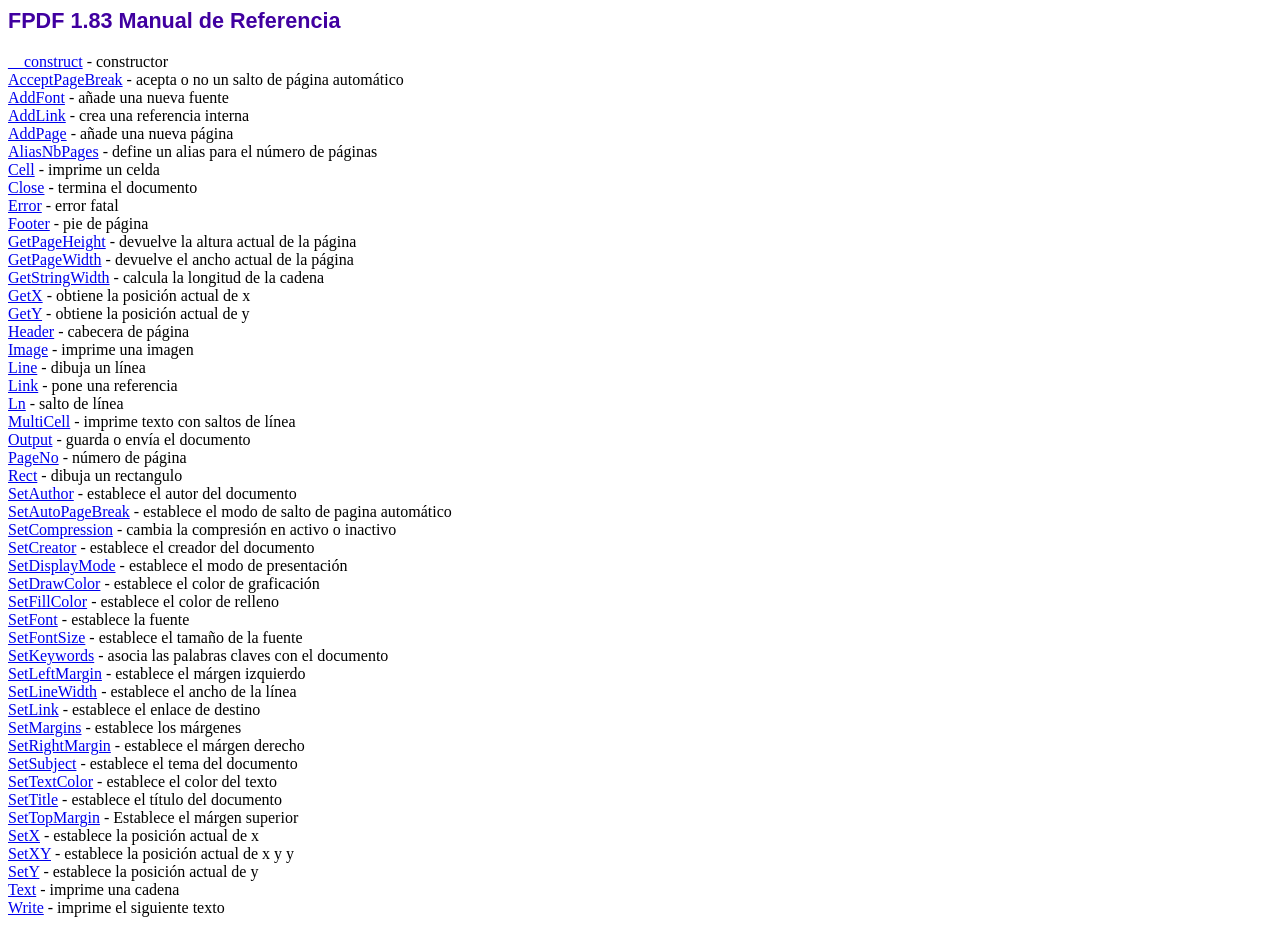
<file: PresentaciónFinal/administrador/FPDF/doc/index.htm>
<!DOCTYPE html PUBLIC "-//W3C//DTD HTML 4.01 Transitional//EN">
<html>
<head>
<meta http-equiv="Content-Type" content="text/html; charset=ISO-8859-1">
<title>FPDF 1.83 Manual de Referencia</title>
<link type="text/css" rel="stylesheet" href="../fpdf.css">
</head>
<body>
<h1>FPDF 1.83 Manual de Referencia</h1>
<a href="__construct.htm">__construct</a> - constructor<br>
<a href="acceptpagebreak.htm">AcceptPageBreak</a> - acepta o no un salto de p�gina autom�tico<br>
<a href="addfont.htm">AddFont</a> - a�ade una nueva fuente<br>
<a href="addlink.htm">AddLink</a> - crea una referencia interna<br>
<a href="addpage.htm">AddPage</a> - a�ade una nueva p�gina<br>
<a href="aliasnbpages.htm">AliasNbPages</a> - define un alias para el n�mero de p�ginas<br>
<a href="cell.htm">Cell</a> - imprime un celda<br>
<a href="close.htm">Close</a> - termina el documento<br>
<a href="error.htm">Error</a> - error fatal<br>
<a href="footer.htm">Footer</a> - pie de p�gina<br>
<a href="getpageheight.htm">GetPageHeight</a> - devuelve la altura actual de la p�gina<br>
<a href="getpagewidth.htm">GetPageWidth</a> - devuelve el ancho actual de la p�gina<br>
<a href="getstringwidth.htm">GetStringWidth</a> - calcula la longitud de la cadena<br>
<a href="getx.htm">GetX</a> - obtiene la posici�n actual de x<br>
<a href="gety.htm">GetY</a> - obtiene la posici�n actual de y<br>
<a href="header.htm">Header</a> - cabecera de p�gina<br>
<a href="image.htm">Image</a> - imprime una imagen<br>
<a href="line.htm">Line</a> - dibuja un l�nea<br>
<a href="link.htm">Link</a> - pone una referencia<br>
<a href="ln.htm">Ln</a> - salto de l�nea<br>
<a href="multicell.htm">MultiCell</a> - imprime texto con saltos de l�nea<br>
<a href="output.htm">Output</a> - guarda o env�a el documento<br>
<a href="pageno.htm">PageNo</a> - n�mero de p�gina<br>
<a href="rect.htm">Rect</a> - dibuja un rectangulo<br>
<a href="setauthor.htm">SetAuthor</a> - establece el autor del documento<br>
<a href="setautopagebreak.htm">SetAutoPageBreak</a> - establece el modo de salto de pagina autom�tico<br>
<a href="setcompression.htm">SetCompression</a> - cambia la compresi�n en activo o inactivo<br>
<a href="setcreator.htm">SetCreator</a> - establece el creador del documento<br>
<a href="setdisplaymode.htm">SetDisplayMode</a> - establece el modo de presentaci�n<br>
<a href="setdrawcolor.htm">SetDrawColor</a> - establece el color de graficaci�n<br>
<a href="setfillcolor.htm">SetFillColor</a> - establece el color de relleno<br>
<a href="setfont.htm">SetFont</a> - establece la fuente<br>
<a href="setfontsize.htm">SetFontSize</a> - establece el tama�o de la fuente<br>
<a href="setkeywords.htm">SetKeywords</a> - asocia las palabras claves con el documento<br>
<a href="setleftmargin.htm">SetLeftMargin</a> - establece el m�rgen izquierdo<br>
<a href="setlinewidth.htm">SetLineWidth</a> - establece el ancho de la l�nea<br>
<a href="setlink.htm">SetLink</a> - establece el enlace de destino<br>
<a href="setmargins.htm">SetMargins</a> - establece los m�rgenes<br>
<a href="setrightmargin.htm">SetRightMargin</a> - establece el m�rgen derecho<br>
<a href="setsubject.htm">SetSubject</a> - establece el tema del documento<br>
<a href="settextcolor.htm">SetTextColor</a> - establece el color del texto<br>
<a href="settitle.htm">SetTitle</a> - establece el t�tulo del documento<br>
<a href="settopmargin.htm">SetTopMargin</a> - Establece el m�rgen superior<br>
<a href="setx.htm">SetX</a> - establece la posici�n actual de x<br>
<a href="setxy.htm">SetXY</a> - establece la posici�n actual de x y y<br>
<a href="sety.htm">SetY</a> - establece la posici�n actual de y<br>
<a href="text.htm">Text</a> - imprime una cadena<br>
<a href="write.htm">Write</a> - imprime el siguiente texto<br>
</body>
</html>
</file>
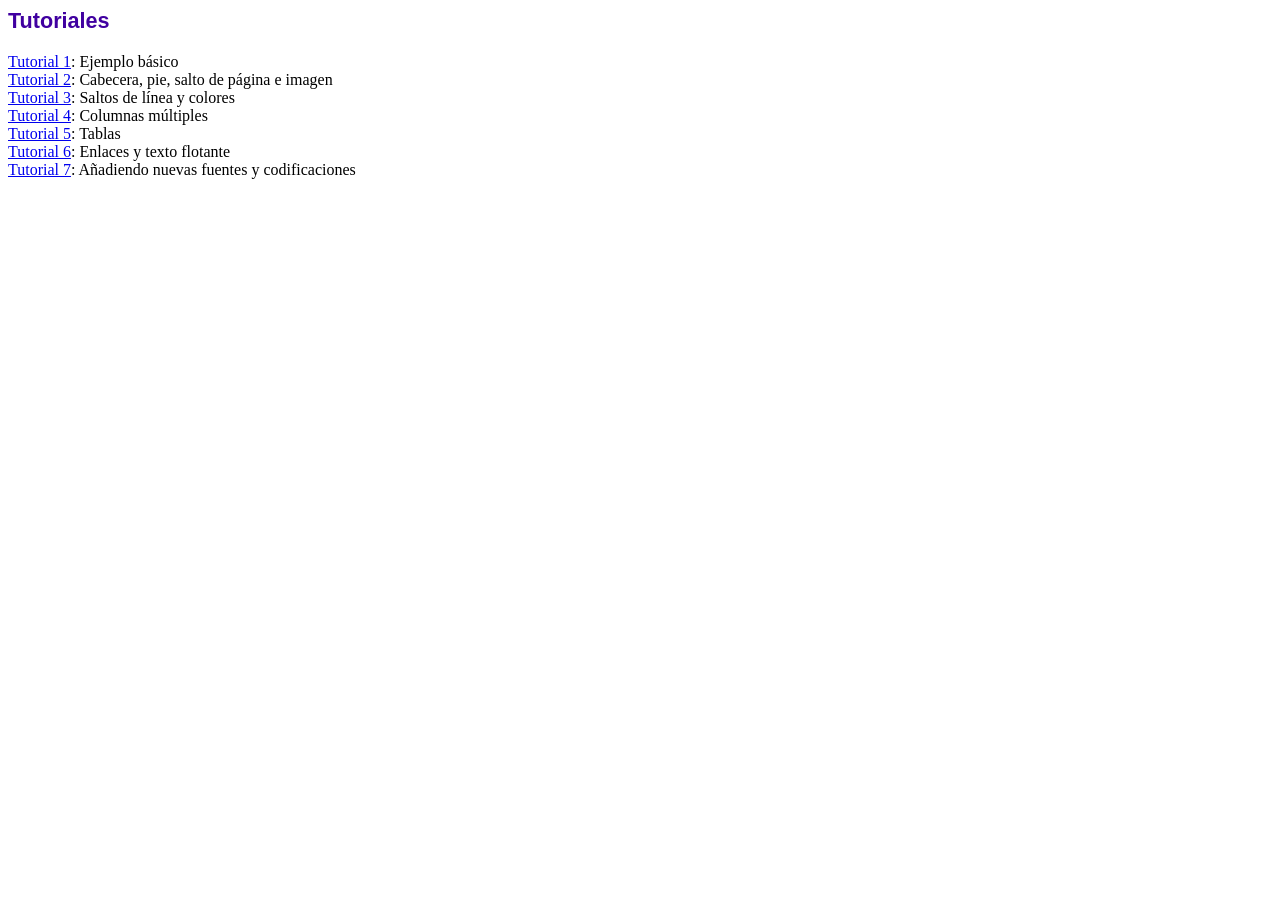
<file: PresentaciónFinal/administrador/FPDF/tutorial/index.htm>
<!DOCTYPE html PUBLIC "-//W3C//DTD HTML 4.01 Transitional//EN">
<html>
<head>
<meta http-equiv="Content-Type" content="text/html; charset=ISO-8859-1">
<title>Tutoriales</title>
<link type="text/css" rel="stylesheet" href="../fpdf.css">
</head>
<body>
<h1>Tutoriales</h1>
<ul style="list-style-type:none; margin-left:0; padding-left:0">
<li><a href="tuto1.htm">Tutorial 1</a>: Ejemplo b�sico</li>
<li><a href="tuto2.htm">Tutorial 2</a>: Cabecera, pie, salto de p�gina e imagen</li>
<li><a href="tuto3.htm">Tutorial 3</a>: Saltos de l�nea y colores</li>
<li><a href="tuto4.htm">Tutorial 4</a>: Columnas m�ltiples</li>
<li><a href="tuto5.htm">Tutorial 5</a>: Tablas</li>
<li><a href="tuto6.htm">Tutorial 6</a>: Enlaces y texto flotante</li>
<li><a href="tuto7.htm">Tutorial 7</a>: A�adiendo nuevas fuentes y codificaciones</li>
</ul>
</body>
</html>
</file>
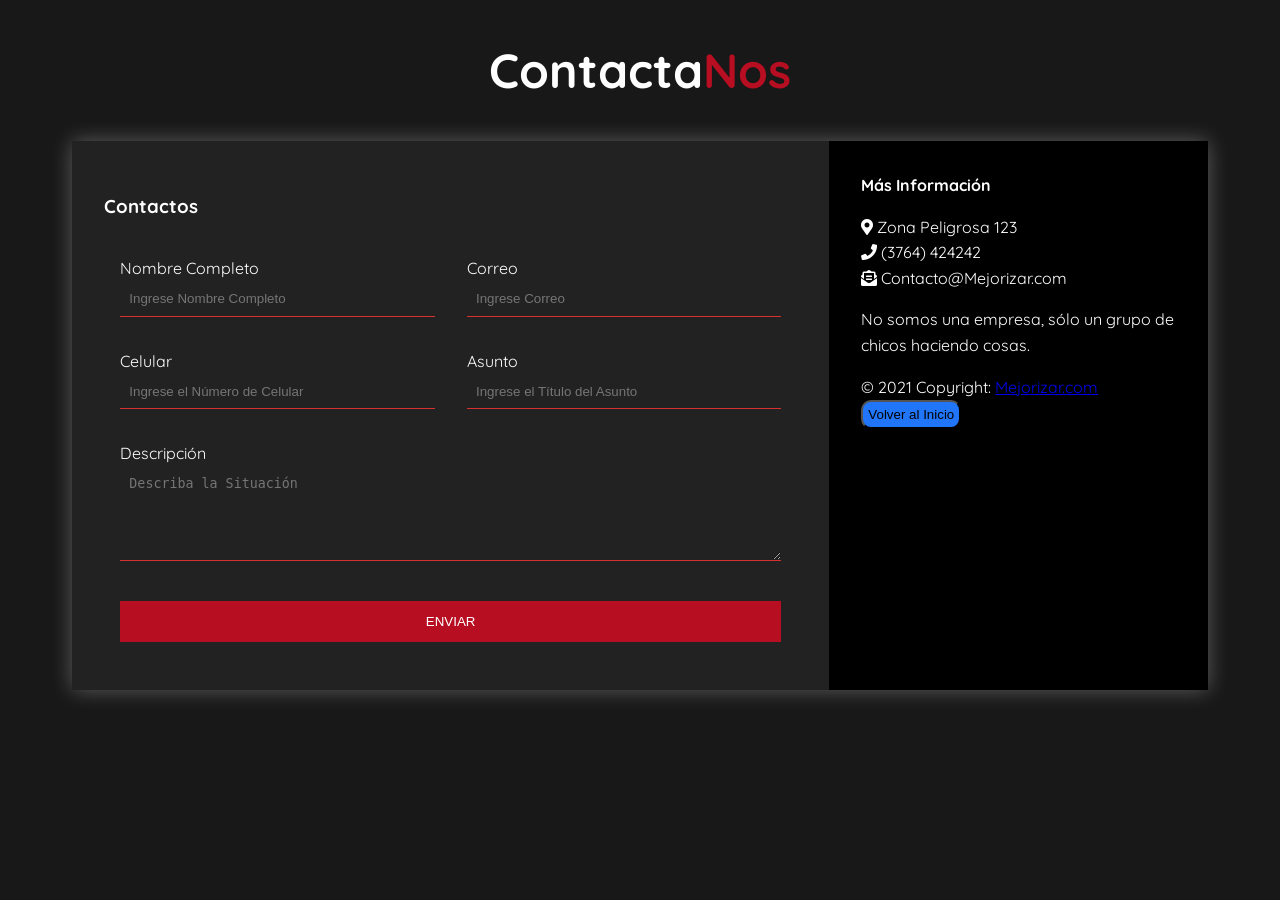
<file: PresentaciónFinal/Contactanos/contactanos.html>
<!DOCTYPE html>
<html lang="en">
<head>
    <meta charset="UTF-8">
    <meta name="viewport" content="width=device-width, initial-scale=1.0">
    <meta http-equiv="X-UA-Compatible" content="ie=edge">
    <title>Contáctanos</title>
    <link rel="stylesheet" href="styles_Contactanos.css">
    <!-- GOOGLE FONTs -->
    <link href="https://fonts.googleapis.com/css?family=Quicksand" rel="stylesheet">
    <!-- FONT AWESOME -->
    <link rel="stylesheet" href="https://use.fontawesome.com/releases/v5.8.1/css/all.css" integrity="sha384-50oBUHEmvpQ+1lW4y57PTFmhCaXp0ML5d60M1M7uH2+nqUivzIebhndOJK28anvf" crossorigin="anonymous">
    <!-- ANIMATE CSS -->
    <link rel="stylesheet" href="https://cdnjs.cloudflare.com/ajax/libs/animate.css/3.7.0/animate.min.css">
</head>
<body>
    
    <div class="content">

        <h1 class="logo">Contacta<span>Nos</span></h1>

        <div class="contact-wrapper animated bounceInUp">
            <div class="contact-form">
                <h3>Contactos</h3>
                <form action="">
                    <p>
                        <label>Nombre Completo</label>
                        <input type="text" name="Nombre" placeholder="Ingrese Nombre Completo">
                    </p>
                    <p>
                        <label>Correo</label>
                        <input type="email" name="Correo" placeholder="Ingrese Correo">
                    </p>
                    <p>
                        <label>Celular</label>
                        <input type="tel" name="Celular" placeholder="Ingrese el Número de Celular">
                    </p>
                    <p>
                        <label>Asunto</label>
                        <input type="text" name="Asunto" placeholder="Ingrese el Título del Asunto">
                    </p>
                    <p class="block">
                       <label>Descripción</label> 
                        <textarea name="message" placeholder="Describa la Situación" rows="5"></textarea>
                    </p>
                    <p class="block">
                        <button>
                            Enviar
                        </button>
                    </p>
                </form>
            </div>
            <div class="contact-info">
                <h4>Más Información</h4>
                <ul>
                    <li><i class="fas fa-map-marker-alt"></i> Zona Peligrosa 123</li>
                    <li><i class="fas fa-phone"></i> (3764) 424242</li>
                    <li><i class="fas fa-envelope-open-text"></i> Contacto@Mejorizar.com</li>
                </ul>
                <p> No somos una empresa, sólo un grupo de chicos haciendo cosas.</p>
                <!-- Copyright -->
                <div class="text-center p-3" style="background-color: rgba(0, 0, 0, 0.2);">
                © 2021 Copyright:
                <a class="text-white" href="www.google.com.ar">Mejorizar.com</a>
                <div>
                    <a href="index.php"><button type="button" style="background-color: #2075F8;border-radius: 10px;padding: 5px">Volver al Inicio</button></a>
                </div>
                </div>
        </div>

    </div>

</body>
</html>
</file>
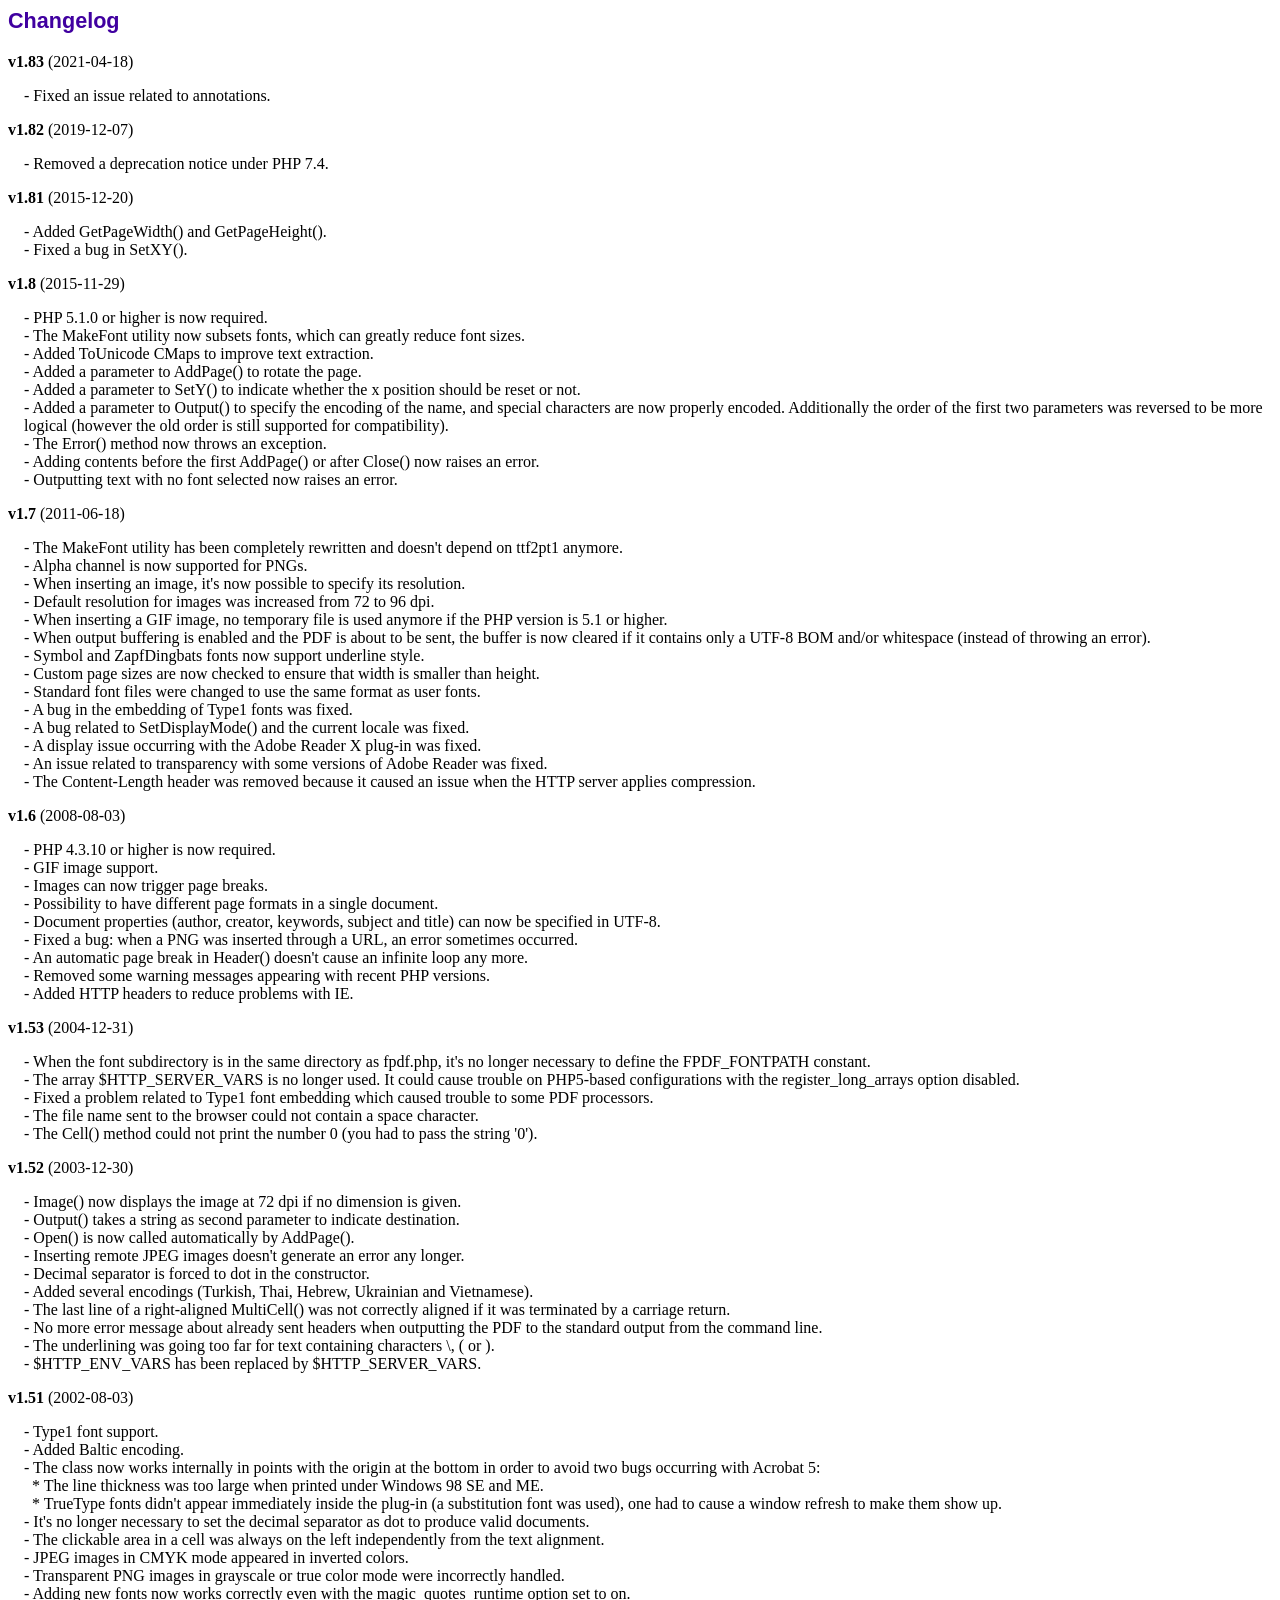
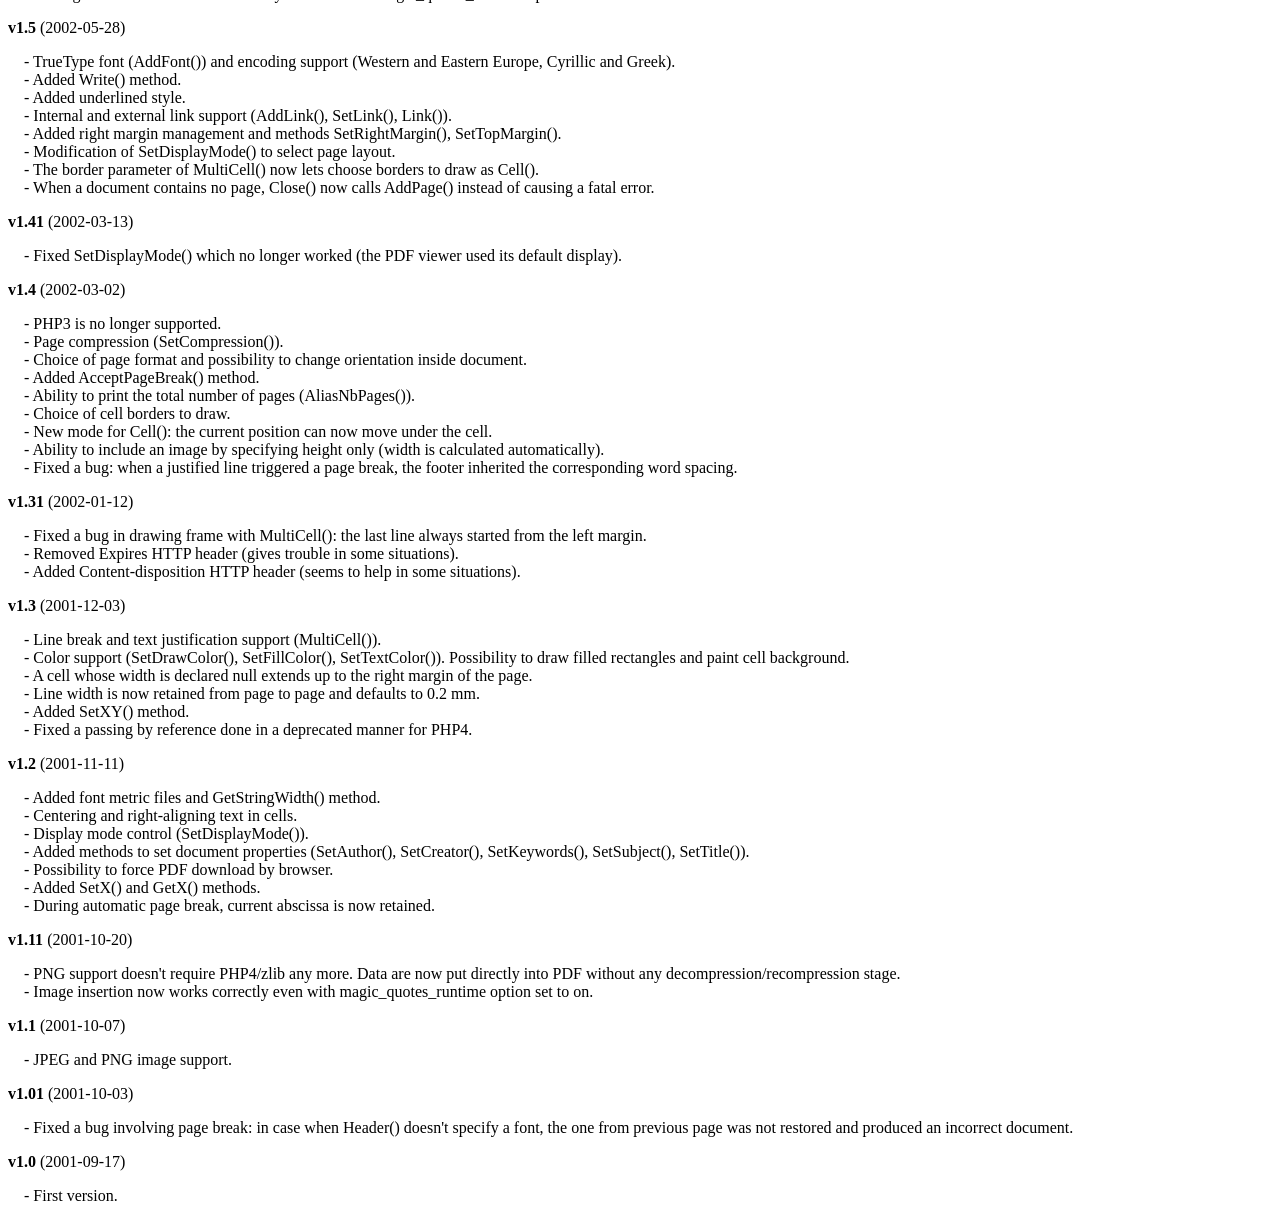
<file: PresentaciónFinal/administrador/FPDF/changelog.htm>
<!DOCTYPE html PUBLIC "-//W3C//DTD HTML 4.01 Transitional//EN">
<html>
<head>
<meta http-equiv="Content-Type" content="text/html; charset=ISO-8859-1">
<title>Changelog</title>
<link type="text/css" rel="stylesheet" href="fpdf.css">
<style type="text/css">
dd {margin:1em 0 1em 1em}
</style>
</head>
<body>
<h1>Changelog</h1>
<dl>
<dt><strong>v1.83</strong> (2021-04-18)</dt>
<dd>
- Fixed an issue related to annotations.<br>
</dd>
<dt><strong>v1.82</strong> (2019-12-07)</dt>
<dd>
- Removed a deprecation notice under PHP 7.4.<br>
</dd>
<dt><strong>v1.81</strong> (2015-12-20)</dt>
<dd>
- Added GetPageWidth() and GetPageHeight().<br>
- Fixed a bug in SetXY().<br>
</dd>
<dt><strong>v1.8</strong> (2015-11-29)</dt>
<dd>
- PHP 5.1.0 or higher is now required.<br>
- The MakeFont utility now subsets fonts, which can greatly reduce font sizes.<br>
- Added ToUnicode CMaps to improve text extraction.<br>
- Added a parameter to AddPage() to rotate the page.<br>
- Added a parameter to SetY() to indicate whether the x position should be reset or not.<br>
- Added a parameter to Output() to specify the encoding of the name, and special characters are now properly encoded. Additionally the order of the first two parameters was reversed to be more logical (however the old order is still supported for compatibility).<br>
- The Error() method now throws an exception.<br>
- Adding contents before the first AddPage() or after Close() now raises an error.<br>
- Outputting text with no font selected now raises an error.<br>
</dd>
<dt><strong>v1.7</strong> (2011-06-18)</dt>
<dd>
- The MakeFont utility has been completely rewritten and doesn't depend on ttf2pt1 anymore.<br>
- Alpha channel is now supported for PNGs.<br>
- When inserting an image, it's now possible to specify its resolution.<br>
- Default resolution for images was increased from 72 to 96 dpi.<br>
- When inserting a GIF image, no temporary file is used anymore if the PHP version is 5.1 or higher.<br>
- When output buffering is enabled and the PDF is about to be sent, the buffer is now cleared if it contains only a UTF-8 BOM and/or whitespace (instead of throwing an error).<br>
- Symbol and ZapfDingbats fonts now support underline style.<br>
- Custom page sizes are now checked to ensure that width is smaller than height.<br>
- Standard font files were changed to use the same format as user fonts.<br>
- A bug in the embedding of Type1 fonts was fixed.<br>
- A bug related to SetDisplayMode() and the current locale was fixed.<br>
- A display issue occurring with the Adobe Reader X plug-in was fixed.<br>
- An issue related to transparency with some versions of Adobe Reader was fixed.<br>
- The Content-Length header was removed because it caused an issue when the HTTP server applies compression.<br>
</dd>
<dt><strong>v1.6</strong> (2008-08-03)</dt>
<dd>
- PHP 4.3.10 or higher is now required.<br>
- GIF image support.<br>
- Images can now trigger page breaks.<br>
- Possibility to have different page formats in a single document.<br>
- Document properties (author, creator, keywords, subject and title) can now be specified in UTF-8.<br>
- Fixed a bug: when a PNG was inserted through a URL, an error sometimes occurred.<br>
- An automatic page break in Header() doesn't cause an infinite loop any more.<br>
- Removed some warning messages appearing with recent PHP versions.<br>
- Added HTTP headers to reduce problems with IE.<br>
</dd>
<dt><strong>v1.53</strong> (2004-12-31)</dt>
<dd>
- When the font subdirectory is in the same directory as fpdf.php, it's no longer necessary to define the FPDF_FONTPATH constant.<br>
- The array $HTTP_SERVER_VARS is no longer used. It could cause trouble on PHP5-based configurations with the register_long_arrays option disabled.<br>
- Fixed a problem related to Type1 font embedding which caused trouble to some PDF processors.<br>
- The file name sent to the browser could not contain a space character.<br>
- The Cell() method could not print the number 0 (you had to pass the string '0').<br>
</dd>
<dt><strong>v1.52</strong> (2003-12-30)</dt>
<dd>
- Image() now displays the image at 72 dpi if no dimension is given.<br>
- Output() takes a string as second parameter to indicate destination.<br>
- Open() is now called automatically by AddPage().<br>
- Inserting remote JPEG images doesn't generate an error any longer.<br>
- Decimal separator is forced to dot in the constructor.<br>
- Added several encodings (Turkish, Thai, Hebrew, Ukrainian and Vietnamese).<br>
- The last line of a right-aligned MultiCell() was not correctly aligned if it was terminated by a carriage return.<br>
- No more error message about already sent headers when outputting the PDF to the standard output from the command line.<br>
- The underlining was going too far for text containing characters \, ( or ).<br>
- $HTTP_ENV_VARS has been replaced by $HTTP_SERVER_VARS.<br>
</dd>
<dt><strong>v1.51</strong> (2002-08-03)</dt>
<dd>
- Type1 font support.<br>
- Added Baltic encoding.<br>
- The class now works internally in points with the origin at the bottom in order to avoid two bugs occurring with Acrobat 5:<br>&nbsp;&nbsp;* The line thickness was too large when printed under Windows 98 SE and ME.<br>&nbsp;&nbsp;* TrueType fonts didn't appear immediately inside the plug-in (a substitution font was used), one had to cause a window refresh to make them show up.<br>
- It's no longer necessary to set the decimal separator as dot to produce valid documents.<br>
- The clickable area in a cell was always on the left independently from the text alignment.<br>
- JPEG images in CMYK mode appeared in inverted colors.<br>
- Transparent PNG images in grayscale or true color mode were incorrectly handled.<br>
- Adding new fonts now works correctly even with the magic_quotes_runtime option set to on.<br>
</dd>
<dt><strong>v1.5</strong> (2002-05-28)</dt>
<dd>
- TrueType font (AddFont()) and encoding support (Western and Eastern Europe, Cyrillic and Greek).<br>
- Added Write() method.<br>
- Added underlined style.<br>
- Internal and external link support (AddLink(), SetLink(), Link()).<br>
- Added right margin management and methods SetRightMargin(), SetTopMargin().<br>
- Modification of SetDisplayMode() to select page layout.<br>
- The border parameter of MultiCell() now lets choose borders to draw as Cell().<br>
- When a document contains no page, Close() now calls AddPage() instead of causing a fatal error.<br>
</dd>
<dt><strong>v1.41</strong> (2002-03-13)</dt>
<dd>
- Fixed SetDisplayMode() which no longer worked (the PDF viewer used its default display).<br>
</dd>
<dt><strong>v1.4</strong> (2002-03-02)</dt>
<dd>
- PHP3 is no longer supported.<br>
- Page compression (SetCompression()).<br>
- Choice of page format and possibility to change orientation inside document.<br>
- Added AcceptPageBreak() method.<br>
- Ability to print the total number of pages (AliasNbPages()).<br>
- Choice of cell borders to draw.<br>
- New mode for Cell(): the current position can now move under the cell.<br>
- Ability to include an image by specifying height only (width is calculated automatically).<br>
- Fixed a bug: when a justified line triggered a page break, the footer inherited the corresponding word spacing.<br>
</dd>
<dt><strong>v1.31</strong> (2002-01-12)</dt>
<dd>
- Fixed a bug in drawing frame with MultiCell(): the last line always started from the left margin.<br>
- Removed Expires HTTP header (gives trouble in some situations).<br>
- Added Content-disposition HTTP header (seems to help in some situations).<br>
</dd>
<dt><strong>v1.3</strong> (2001-12-03)</dt>
<dd>
- Line break and text justification support (MultiCell()).<br>
- Color support (SetDrawColor(), SetFillColor(), SetTextColor()). Possibility to draw filled rectangles and paint cell background.<br>
- A cell whose width is declared null extends up to the right margin of the page.<br>
- Line width is now retained from page to page and defaults to 0.2 mm.<br>
- Added SetXY() method.<br>
- Fixed a passing by reference done in a deprecated manner for PHP4.<br>
</dd>
<dt><strong>v1.2</strong> (2001-11-11)</dt>
<dd>
- Added font metric files and GetStringWidth() method.<br>
- Centering and right-aligning text in cells.<br>
- Display mode control (SetDisplayMode()).<br>
- Added methods to set document properties (SetAuthor(), SetCreator(), SetKeywords(), SetSubject(), SetTitle()).<br>
- Possibility to force PDF download by browser.<br>
- Added SetX() and GetX() methods.<br>
- During automatic page break, current abscissa is now retained.<br>
</dd>
<dt><strong>v1.11</strong> (2001-10-20)</dt>
<dd>
- PNG support doesn't require PHP4/zlib any more. Data are now put directly into PDF without any decompression/recompression stage.<br>
- Image insertion now works correctly even with magic_quotes_runtime option set to on.<br>
</dd>
<dt><strong>v1.1</strong> (2001-10-07)</dt>
<dd>
- JPEG and PNG image support.<br>
</dd>
<dt><strong>v1.01</strong> (2001-10-03)</dt>
<dd>
- Fixed a bug involving page break: in case when Header() doesn't specify a font, the one from previous page was not restored and produced an incorrect document.<br>
</dd>
<dt><strong>v1.0</strong> (2001-09-17)</dt>
<dd>
- First version.<br>
</dd>
</dl>
</body>
</html>
</file>
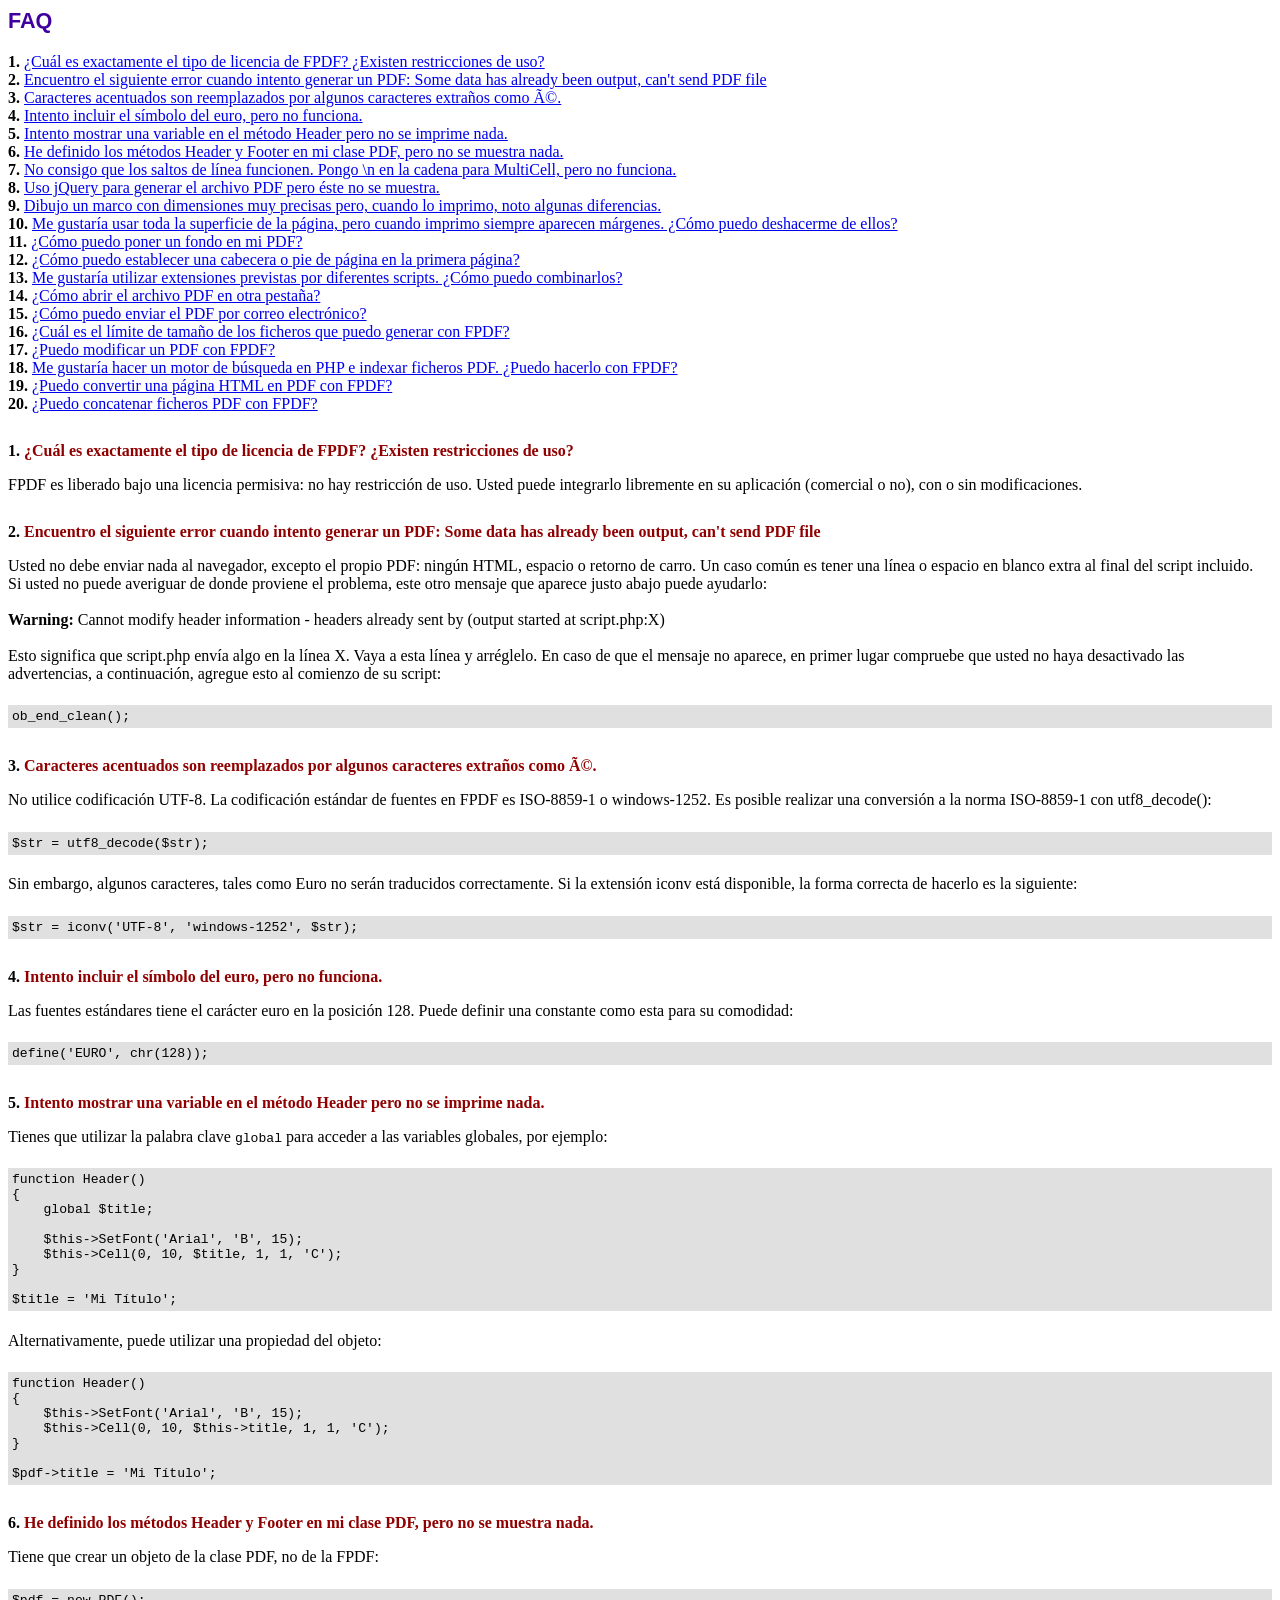
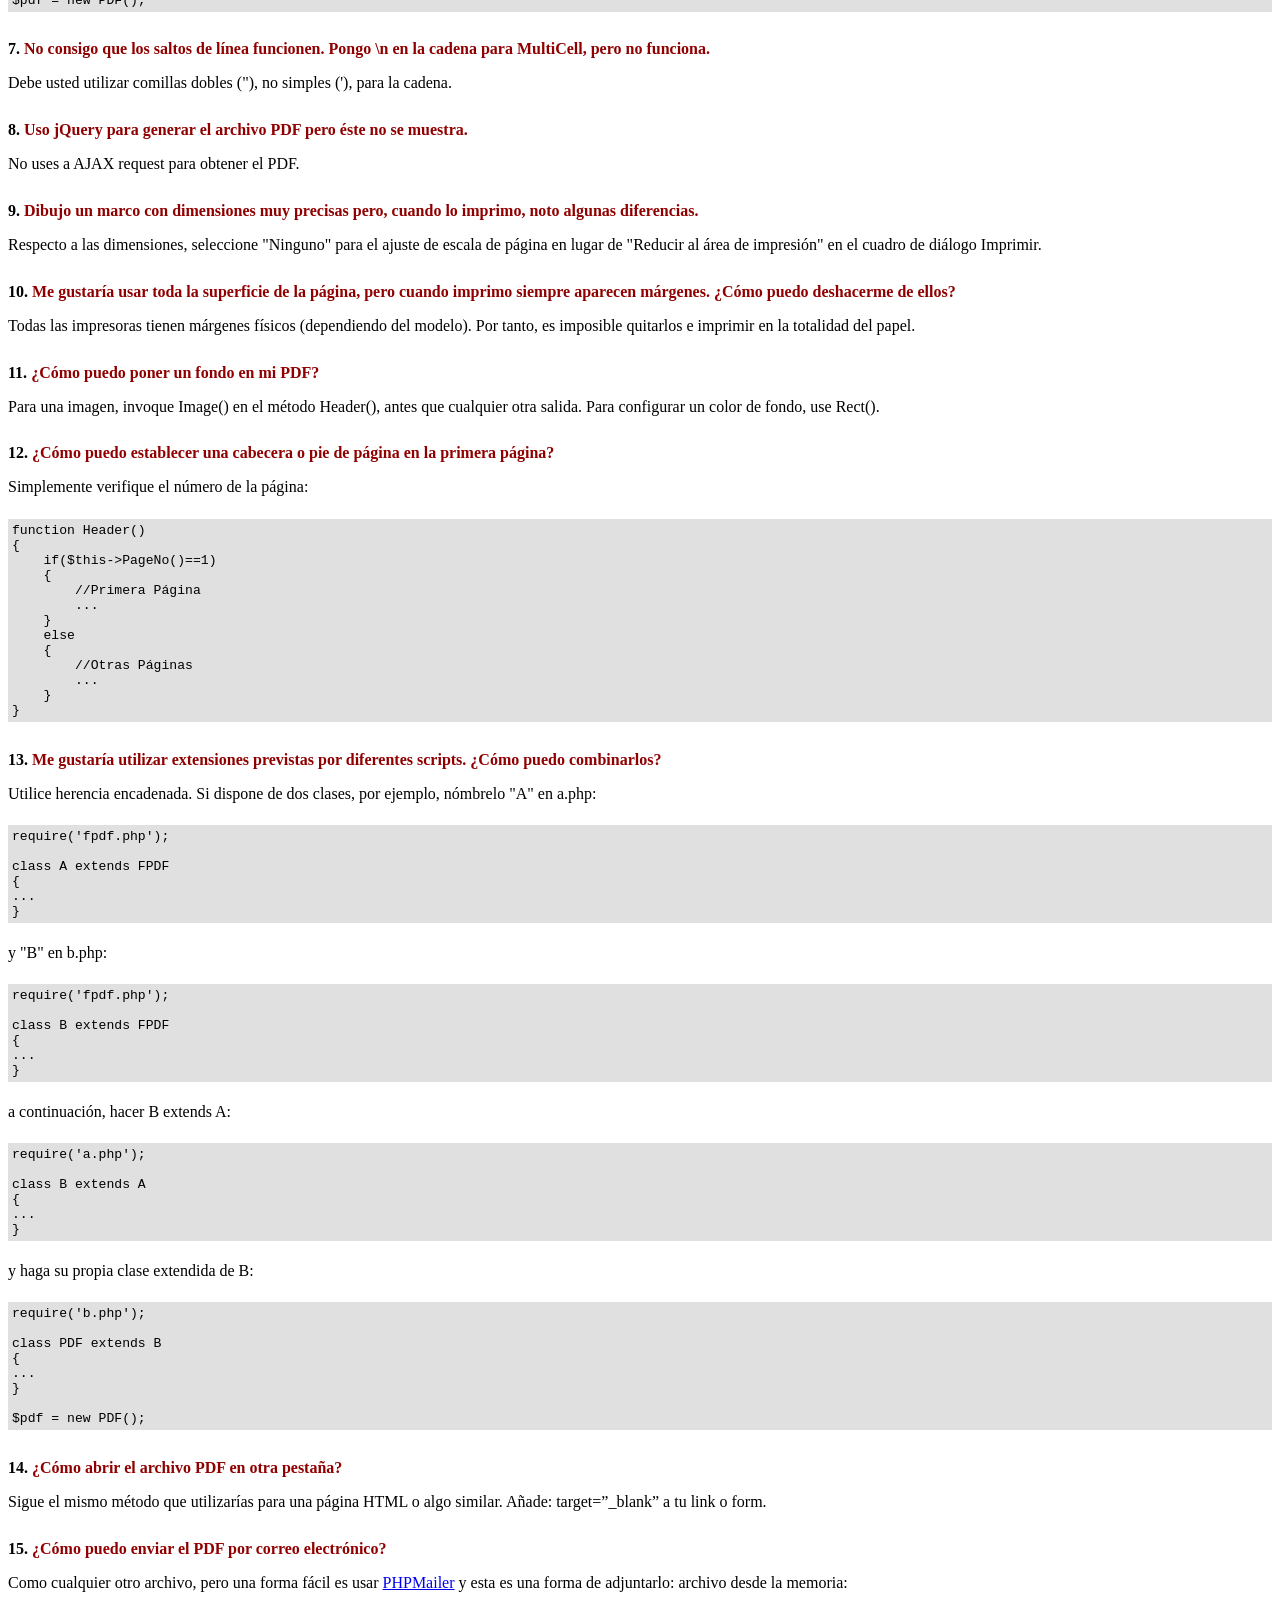
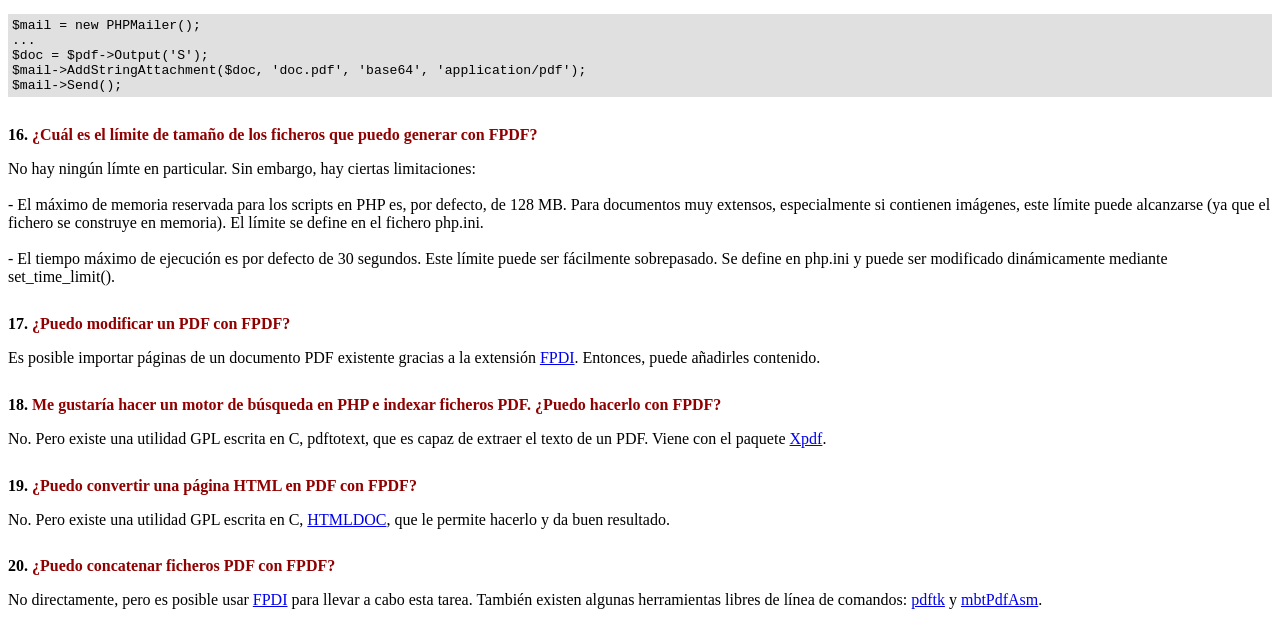
<file: PresentaciónFinal/administrador/FPDF/FAQ.htm>
<!DOCTYPE html PUBLIC "-//W3C//DTD HTML 4.01 Transitional//EN">
<html>
<head>
<meta http-equiv="Content-Type" content="text/html; charset=ISO-8859-1">
<title>FAQ</title>
<link type="text/css" rel="stylesheet" href="fpdf.css">
<style type="text/css">
ul {list-style-type:none; margin:0; padding:0}
ul#answers li {margin-top:1.8em}
.question {font-weight:bold; color:#900000}
</style>
</head>
<body>
<h1>FAQ</h1>
<ul>
<li><b>1.</b> <a href='#q1'>�Cu�l es exactamente el tipo de licencia de FPDF? �Existen restricciones de uso?</a></li>
<li><b>2.</b> <a href='#q2'>Encuentro el siguiente error cuando intento generar un PDF: Some data has already been output, can't send PDF file</a></li>
<li><b>3.</b> <a href='#q3'>Caracteres acentuados son reemplazados por algunos caracteres extra�os como é.</a></li>
<li><b>4.</b> <a href='#q4'>Intento incluir el s�mbolo del euro, pero no funciona.</a></li>
<li><b>5.</b> <a href='#q5'>Intento mostrar una variable en el m�todo Header pero no se imprime nada.</a></li>
<li><b>6.</b> <a href='#q6'>He definido los m�todos Header y Footer en mi clase PDF, pero no se muestra nada.</a></li>
<li><b>7.</b> <a href='#q7'>No consigo que los saltos de l�nea funcionen. Pongo \n en la cadena para MultiCell, pero no funciona.</a></li>
<li><b>8.</b> <a href='#q8'>Uso jQuery para generar el archivo PDF pero �ste no se muestra.</a></li>
<li><b>9.</b> <a href='#q9'>Dibujo un marco con dimensiones muy precisas pero, cuando lo imprimo, noto algunas diferencias.</a></li>
<li><b>10.</b> <a href='#q10'>Me gustar�a usar toda la superficie de la p�gina, pero cuando imprimo siempre aparecen m�rgenes. �C�mo puedo deshacerme de ellos?</a></li>
<li><b>11.</b> <a href='#q11'>�C�mo puedo poner un fondo en mi PDF?</a></li>
<li><b>12.</b> <a href='#q12'>�C�mo puedo establecer una cabecera o pie de p�gina en la primera p�gina?</a></li>
<li><b>13.</b> <a href='#q13'>Me gustar�a utilizar extensiones previstas por diferentes scripts. �C�mo puedo combinarlos?</a></li>
<li><b>14.</b> <a href='#q14'>�C�mo abrir el archivo PDF en otra pesta�a?</a></li>
<li><b>15.</b> <a href='#q15'>�C�mo puedo enviar el PDF por correo electr�nico?</a></li>
<li><b>16.</b> <a href='#q16'>�Cu�l es el l�mite de tama�o de los ficheros que puedo generar con FPDF?</a></li>
<li><b>17.</b> <a href='#q17'>�Puedo modificar un PDF con FPDF?</a></li>
<li><b>18.</b> <a href='#q18'>Me gustar�a hacer un motor de b�squeda en PHP e indexar ficheros PDF. �Puedo hacerlo con FPDF?</a></li>
<li><b>19.</b> <a href='#q19'>�Puedo convertir una p�gina HTML en PDF con FPDF?</a></li>
<li><b>20.</b> <a href='#q20'>�Puedo concatenar ficheros PDF con FPDF?</a></li>
</ul>

<ul id='answers'>
<li id='q1'>
<p><b>1.</b> <span class='question'>�Cu�l es exactamente el tipo de licencia de FPDF? �Existen restricciones de uso?</span></p>
FPDF es liberado bajo una licencia permisiva: no hay restricci�n de uso. Usted puede integrarlo
libremente en su aplicaci�n (comercial o no), con o sin modificaciones.
</li>

<li id='q2'>
<p><b>2.</b> <span class='question'>Encuentro el siguiente error cuando intento generar un PDF: Some data has already been output, can't send PDF file</span></p>
Usted no debe enviar nada al navegador, excepto el propio PDF: ning�n HTML, espacio o retorno de carro. Un caso com�n
es tener una l�nea o espacio en blanco extra al final del script incluido.<br>
Si usted no puede averiguar de donde proviene el problema, este otro mensaje que aparece justo abajo puede ayudarlo:<br>
<br>
<b>Warning:</b> Cannot modify header information - headers already sent by (output started at script.php:X)<br>
<br>
Esto significa que script.php env�a algo en la l�nea X. Vaya a esta l�nea y arr�glelo.
En caso de que el mensaje no aparece, en primer lugar compruebe que usted no haya desactivado las advertencias, a continuaci�n, agregue esto
al comienzo de su script:
<div class="doc-source">
<pre><code>ob_end_clean();</code></pre>
</div>
</li>

<li id='q3'>
<p><b>3.</b> <span class='question'>Caracteres acentuados son reemplazados por algunos caracteres extra�os como é.</span></p>
No utilice codificaci�n UTF-8. La codificaci�n est�ndar de fuentes en FPDF es ISO-8859-1 o windows-1252.
Es posible realizar una conversi�n a la norma ISO-8859-1 con utf8_decode():
<div class="doc-source">
<pre><code>$str = utf8_decode($str);</code></pre>
</div>
Sin embargo, algunos caracteres, tales como Euro no ser�n traducidos correctamente. Si la extensi�n iconv est� disponible, la
forma correcta de hacerlo es la siguiente:
<div class="doc-source">
<pre><code>$str = iconv('UTF-8', 'windows-1252', $str);</code></pre>
</div>
</li>

<li id='q4'>
<p><b>4.</b> <span class='question'>Intento incluir el s�mbolo del euro, pero no funciona.</span></p>
Las fuentes est�ndares tiene el car�cter euro en la posici�n 128. Puede definir una constante
como esta para su comodidad:
<div class="doc-source">
<pre><code>define('EURO', chr(128));</code></pre>
</div>
</li>

<li id='q5'>
<p><b>5.</b> <span class='question'>Intento mostrar una variable en el m�todo Header pero no se imprime nada.</span></p>
Tienes que utilizar la palabra clave <code>global</code> para acceder a las variables globales, por ejemplo:
<div class="doc-source">
<pre><code>function Header()
{
    global $title;

    $this-&gt;SetFont('Arial', 'B', 15);
    $this-&gt;Cell(0, 10, $title, 1, 1, 'C');
}

$title = 'Mi T�tulo';</code></pre>
</div>
Alternativamente, puede utilizar una propiedad del objeto:
<div class="doc-source">
<pre><code>function Header()
{
    $this-&gt;SetFont('Arial', 'B', 15);
    $this-&gt;Cell(0, 10, $this-&gt;title, 1, 1, 'C');
}

$pdf-&gt;title = 'Mi T�tulo';</code></pre>
</div>
</li>

<li id='q6'>
<p><b>6.</b> <span class='question'>He definido los m�todos Header y Footer en mi clase PDF, pero no se muestra nada.</span></p>
Tiene que crear un objeto de la clase PDF, no de la FPDF:
<div class="doc-source">
<pre><code>$pdf = new PDF();</code></pre>
</div>
</li>

<li id='q7'>
<p><b>7.</b> <span class='question'>No consigo que los saltos de l�nea funcionen. Pongo \n en la cadena para MultiCell, pero no funciona.</span></p>
Debe usted utilizar comillas dobles ("), no simples ('), para la cadena.
</li>

<li id='q8'>
<p><b>8.</b> <span class='question'>Uso jQuery para generar el archivo PDF pero �ste no se muestra.</span></p>
No uses a AJAX request para obtener el PDF.
</li>

<li id='q9'>
<p><b>9.</b> <span class='question'>Dibujo un marco con dimensiones muy precisas pero, cuando lo imprimo, noto algunas diferencias.</span></p>
Respecto a las dimensiones, seleccione "Ninguno" para el ajuste de escala de p�gina en lugar de "Reducir al �rea de impresi�n" en el cuadro de di�logo Imprimir.
</li>

<li id='q10'>
<p><b>10.</b> <span class='question'>Me gustar�a usar toda la superficie de la p�gina, pero cuando imprimo siempre aparecen m�rgenes. �C�mo puedo deshacerme de ellos?</span></p>
Todas las impresoras tienen m�rgenes f�sicos (dependiendo del modelo). Por tanto, es imposible quitarlos
e imprimir en la totalidad del papel.
</li>

<li id='q11'>
<p><b>11.</b> <span class='question'>�C�mo puedo poner un fondo en mi PDF?</span></p>
Para una imagen, invoque Image() en el m�todo Header(), antes que cualquier otra salida. Para configurar un color de fondo, use Rect().
</li>

<li id='q12'>
<p><b>12.</b> <span class='question'>�C�mo puedo establecer una cabecera o pie de p�gina en la primera p�gina?</span></p>
Simplemente verifique el n�mero de la p�gina:
<div class="doc-source">
<pre><code>function Header()
{
    if($this-&gt;PageNo()==1)
    {
        //Primera P�gina
        ...
    }
    else
    {
        //Otras P�ginas
        ...
    }
}</code></pre>
</div>
</li>

<li id='q13'>
<p><b>13.</b> <span class='question'>Me gustar�a utilizar extensiones previstas por diferentes scripts. �C�mo puedo combinarlos?</span></p>
Utilice herencia encadenada. Si dispone de dos clases, por ejemplo, n�mbrelo "A" en a.php:
<div class="doc-source">
<pre><code>require('fpdf.php');

class A extends FPDF
{
...
}</code></pre>
</div>
y "B" en b.php:
<div class="doc-source">
<pre><code>require('fpdf.php');

class B extends FPDF
{
...
}</code></pre>
</div>
a continuaci�n, hacer B extends A:
<div class="doc-source">
<pre><code>require('a.php');

class B extends A
{
...
}</code></pre>
</div>
y haga su propia clase extendida de B:
<div class="doc-source">
<pre><code>require('b.php');

class PDF extends B
{
...
}

$pdf = new PDF();</code></pre>
</div>
</li>

<li id='q14'>
<p><b>14.</b> <span class='question'>�C�mo abrir el archivo PDF en otra pesta�a?</span></p>
Sigue el mismo m�todo que utilizar�as para una p�gina HTML o algo similar.
A�ade: target=�_blank� a tu link o form.
</li>

<li id='q15'>
<p><b>15.</b> <span class='question'>�C�mo puedo enviar el PDF por correo electr�nico?</span></p>
Como cualquier otro archivo, pero una forma f�cil es usar <a href="https://github.com/PHPMailer/PHPMailer" target="_blank">PHPMailer</a>
y esta es una forma de adjuntarlo: archivo desde la memoria:
<div class="doc-source">
<pre><code>$mail = new PHPMailer();
...
$doc = $pdf-&gt;Output('S');
$mail-&gt;AddStringAttachment($doc, 'doc.pdf', 'base64', 'application/pdf');
$mail-&gt;Send();</code></pre>
</div>
</li>

<li id='q16'>
<p><b>16.</b> <span class='question'>�Cu�l es el l�mite de tama�o de los ficheros que puedo generar con FPDF?</span></p>
No hay ning�n l�mte en particular. Sin embargo, hay ciertas limitaciones:
<br>
<br>
- El m�ximo de memoria reservada para los scripts en PHP es, por defecto, de 128 MB. Para documentos
muy extensos, especialmente si contienen im�genes, este l�mite puede alcanzarse (ya que el fichero
se construye en memoria). El l�mite se define en el fichero php.ini.
<br>
<br>
- El tiempo m�ximo de ejecuci�n es por defecto de 30 segundos. Este l�mite puede ser f�cilmente
sobrepasado. Se define en php.ini y puede ser modificado din�micamente mediante set_time_limit().
</li>

<li id='q17'>
<p><b>17.</b> <span class='question'>�Puedo modificar un PDF con FPDF?</span></p>
Es posible importar p�ginas de un documento PDF existente gracias a la extensi�n
<a href="https://www.setasign.com/products/fpdi/about/" target="_blank">FPDI</a>.
Entonces, puede a�adirles contenido.
</li>

<li id='q18'>
<p><b>18.</b> <span class='question'>Me gustar�a hacer un motor de b�squeda en PHP e indexar ficheros PDF. �Puedo hacerlo con FPDF?</span></p>
No. Pero existe una utilidad GPL escrita en C, pdftotext, que es capaz de extraer el texto de
un PDF. Viene con el paquete <a href="https://www.xpdfreader.com" target="_blank">Xpdf</a>.
</li>

<li id='q19'>
<p><b>19.</b> <span class='question'>�Puedo convertir una p�gina HTML en PDF con FPDF?</span></p>
No. Pero existe una utilidad GPL escrita en C, <a href="https://www.msweet.org/htmldoc/" target="_blank">HTMLDOC</a>,
que le permite hacerlo y da buen resultado.
</li>

<li id='q20'>
<p><b>20.</b> <span class='question'>�Puedo concatenar ficheros PDF con FPDF?</span></p>
No directamente, pero es posible usar <a href="https://www.setasign.com/products/fpdi/demos/concatenate-fake/" target="_blank">FPDI</a>
para llevar a cabo esta tarea. Tambi�n existen algunas herramientas libres de l�nea de comandos:
<a href="https://www.pdflabs.com/tools/pdftk-the-pdf-toolkit/" target="_blank">pdftk</a> y
<a href="http://thierry.schmit.free.fr/spip/spip.php?article15" target="_blank">mbtPdfAsm</a>.
</li>
</ul>
</body>
</html>
</file>
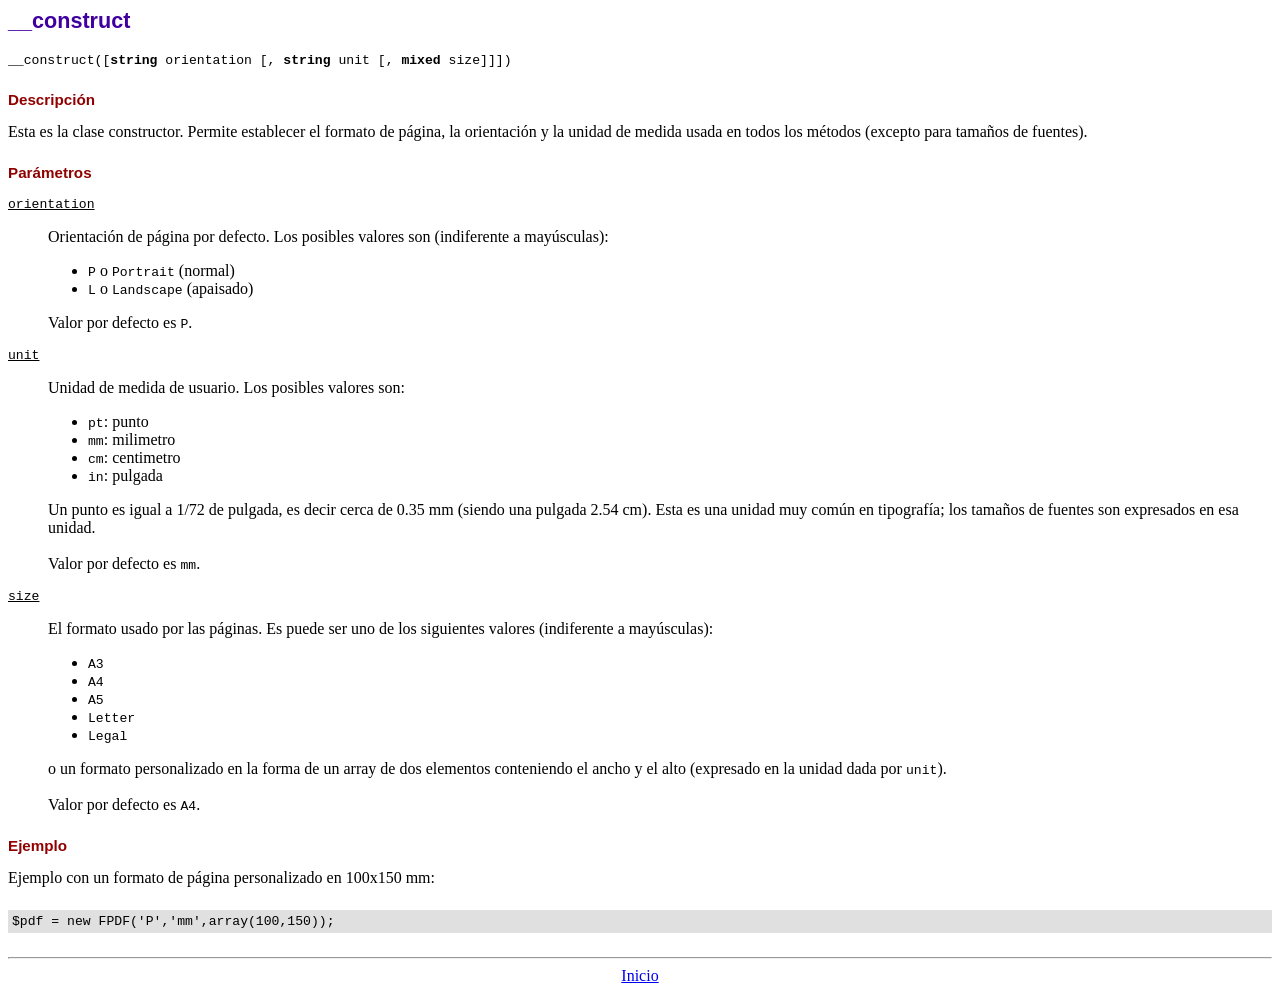
<file: PresentaciónFinal/administrador/FPDF/doc/__construct.htm>
<!DOCTYPE html PUBLIC "-//W3C//DTD HTML 4.01 Transitional//EN">
<html>
<head>
<meta http-equiv="Content-Type" content="text/html; charset=ISO-8859-1">
<title>__construct</title>
<link type="text/css" rel="stylesheet" href="../fpdf.css">
</head>
<body>
<h1>__construct</h1>
<code>__construct([<b>string</b> orientation [, <b>string</b> unit [, <b>mixed</b> size]]])</code>
<h2>Descripci�n</h2>
Esta es la clase constructor. Permite establecer el formato de p�gina, la orientaci�n y la unidad de medida usada en todos los m�todos (excepto para tama�os de fuentes).
<h2>Par�metros</h2>
<dl class="param">
<dt><code>orientation</code></dt>
<dd>
Orientaci�n de p�gina por defecto. Los posibles valores son (indiferente a may�sculas):
<ul>
<li><code>P</code> o <code>Portrait</code> (normal)
<li><code>L</code> o <code>Landscape</code> (apaisado)
</ul>
Valor por defecto es <code>P</code>.
</dd>
<dt><code>unit</code></dt>
<dd>
Unidad de medida de usuario. Los posibles valores son:
<ul>
<li><code>pt</code>: punto
<li><code>mm</code>: milimetro
<li><code>cm</code>: centimetro
<li><code>in</code>: pulgada
</ul>
Un punto es igual a 1/72 de pulgada, es decir cerca de 0.35 mm (siendo una pulgada 2.54 cm). Esta es una unidad muy com�n en tipograf�a; los tama�os de fuentes son expresados en esa unidad.
<br>
<br>
Valor por defecto es <code>mm</code>.
</dd>
<dt><code>size</code></dt>
<dd>
El formato usado por las p�ginas. Es puede ser uno de los siguientes valores (indiferente a may�sculas):
<ul>
<li><code>A3</code>
<li><code>A4</code>
<li><code>A5</code>
<li><code>Letter</code>
<li><code>Legal</code>
</ul>
o un formato personalizado en la forma de un array de dos elementos conteniendo el ancho y el alto (expresado en la unidad dada por <code>unit</code>).
<br>
<br>
Valor por defecto es <code>A4</code>.
</dd>
</dl>
<h2>Ejemplo</h2>
Ejemplo con un formato de p�gina personalizado en 100x150 mm:
<div class="doc-source">
<pre><code>$pdf = new FPDF('P','mm',array(100,150));</code></pre>
</div>
<hr style="margin-top:1.5em">
<div style="text-align:center"><a href="index.htm">Inicio</a></div>
</body>
</html>
</file>
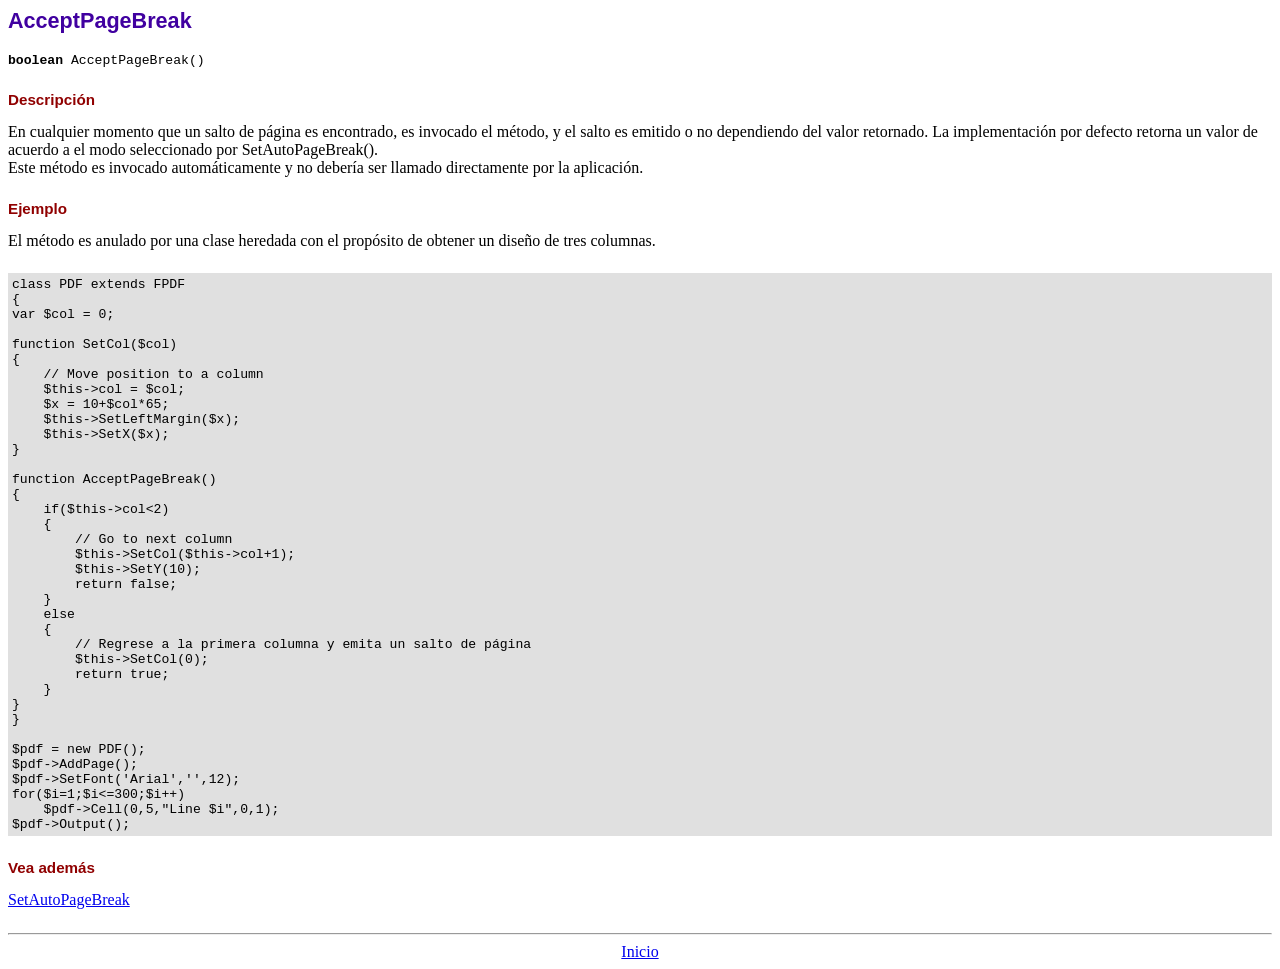
<file: PresentaciónFinal/administrador/FPDF/doc/acceptpagebreak.htm>
<!DOCTYPE html PUBLIC "-//W3C//DTD HTML 4.01 Transitional//EN">
<html>
<head>
<meta http-equiv="Content-Type" content="text/html; charset=ISO-8859-1">
<title>AcceptPageBreak</title>
<link type="text/css" rel="stylesheet" href="../fpdf.css">
</head>
<body>
<h1>AcceptPageBreak</h1>
<code><b>boolean</b> AcceptPageBreak()</code>
<h2>Descripci�n</h2>
En cualquier momento que un salto de p�gina es encontrado, es invocado el m�todo, y el salto es emitido o no dependiendo
del valor retornado. La implementaci�n por defecto retorna un valor de acuerdo a el modo seleccionado por SetAutoPageBreak().
<br>
Este m�todo es invocado autom�ticamente y no deber�a ser llamado directamente por la aplicaci�n.
<h2>Ejemplo</h2>
El m�todo es anulado por una clase heredada con el prop�sito de obtener un dise�o de tres columnas.
<div class="doc-source">
<pre><code>class PDF extends FPDF
{
var $col = 0;

function SetCol($col)
{
    // Move position to a column
    $this-&gt;col = $col;
    $x = 10+$col*65;
    $this-&gt;SetLeftMargin($x);
    $this-&gt;SetX($x);
}

function AcceptPageBreak()
{
    if($this-&gt;col&lt;2)
    {
        // Go to next column
        $this-&gt;SetCol($this-&gt;col+1);
        $this-&gt;SetY(10);
        return false;
    }
    else
    {
        // Regrese a la primera columna y emita un salto de p�gina
        $this-&gt;SetCol(0);
        return true;
    }
}
}

$pdf = new PDF();
$pdf-&gt;AddPage();
$pdf-&gt;SetFont('Arial','',12);
for($i=1;$i&lt;=300;$i++)
    $pdf-&gt;Cell(0,5,"Line $i",0,1);
$pdf-&gt;Output();</code></pre>
</div>
<h2>Vea adem�s</h2>
<a href="setautopagebreak.htm">SetAutoPageBreak</a>
<hr style="margin-top:1.5em">
<div style="text-align:center"><a href="index.htm">Inicio</a></div>
</body>
</html>
</file>
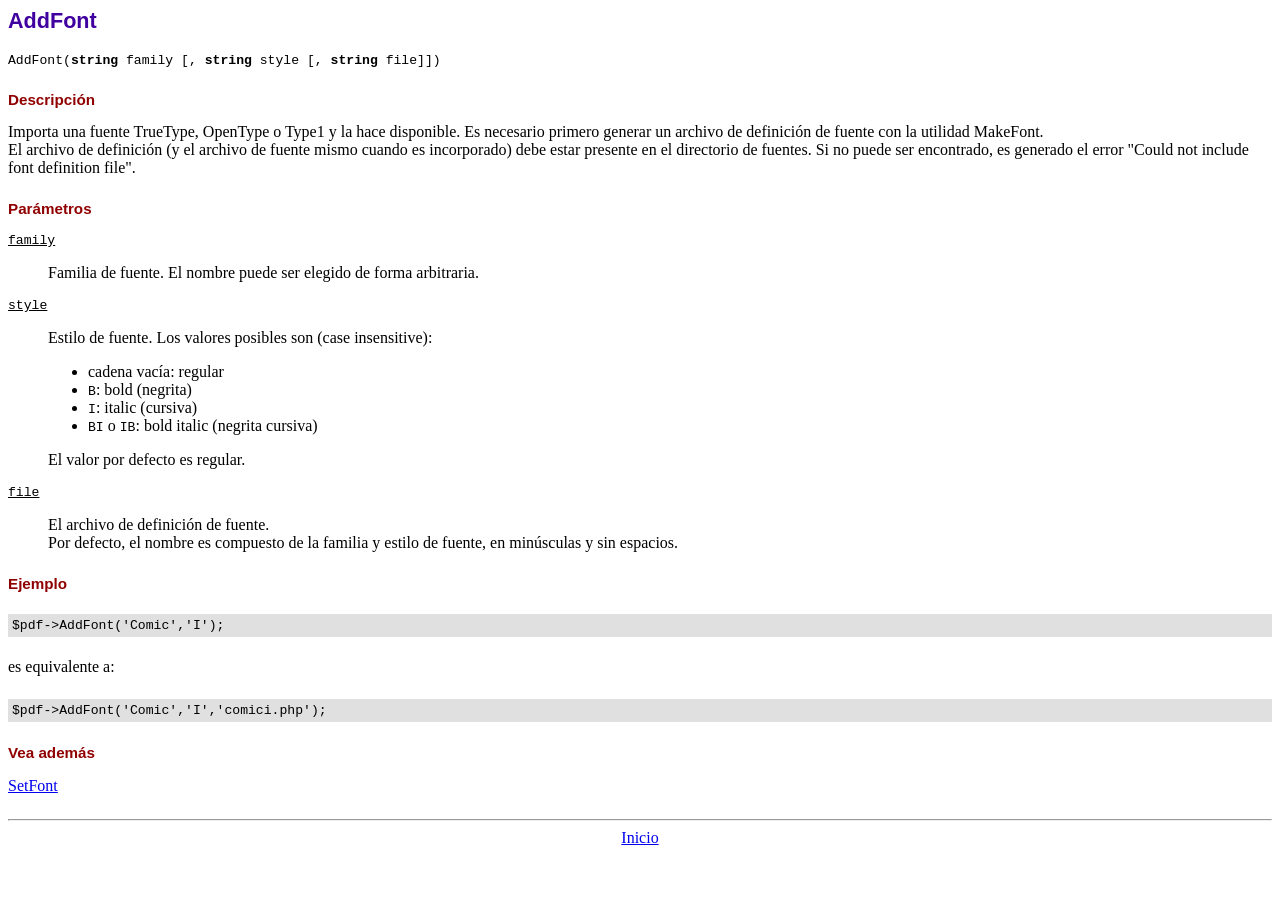
<file: PresentaciónFinal/administrador/FPDF/doc/addfont.htm>
<!DOCTYPE html PUBLIC "-//W3C//DTD HTML 4.01 Transitional//EN">
<html>
<head>
<meta http-equiv="Content-Type" content="text/html; charset=ISO-8859-1">
<title>AddFont</title>
<link type="text/css" rel="stylesheet" href="../fpdf.css">
</head>
<body>
<h1>AddFont</h1>
<code>AddFont(<b>string</b> family [, <b>string</b> style [, <b>string</b> file]])</code>
<h2>Descripci�n</h2>
Importa una fuente TrueType, OpenType o Type1 y la hace disponible. Es necesario primero generar
un archivo de definici�n de fuente con la utilidad MakeFont.
<br>
El archivo de definici�n (y el archivo de fuente mismo cuando es incorporado) debe estar presente
en el directorio de fuentes. Si no puede ser encontrado, es generado el error "Could not include
font definition file".
<h2>Par�metros</h2>
<dl class="param">
<dt><code>family</code></dt>
<dd>
Familia de fuente. El nombre puede ser elegido de forma arbitraria.
</dd>
<dt><code>style</code></dt>
<dd>
Estilo de fuente. Los valores posibles son (case insensitive):
<ul>
<li>cadena vac�a: regular
<li><code>B</code>: bold (negrita)
<li><code>I</code>: italic (cursiva)
<li><code>BI</code> o <code>IB</code>: bold italic (negrita cursiva)
</ul>
El valor por defecto es regular.
</dd>
<dt><code>file</code></dt>
<dd>
El archivo de definici�n de fuente.
<br>
Por defecto, el nombre es compuesto de la familia y estilo de fuente, en min�sculas y sin espacios.
</dd>
</dl>
<h2>Ejemplo</h2>
<div class="doc-source">
<pre><code>$pdf-&gt;AddFont('Comic','I');</code></pre>
</div>
es equivalente a:
<div class="doc-source">
<pre><code>$pdf-&gt;AddFont('Comic','I','comici.php');</code></pre>
</div>
<h2>Vea adem�s</h2>
<a href="setfont.htm">SetFont</a>
<hr style="margin-top:1.5em">
<div style="text-align:center"><a href="index.htm">Inicio</a></div>
</body>
</html>
</file>
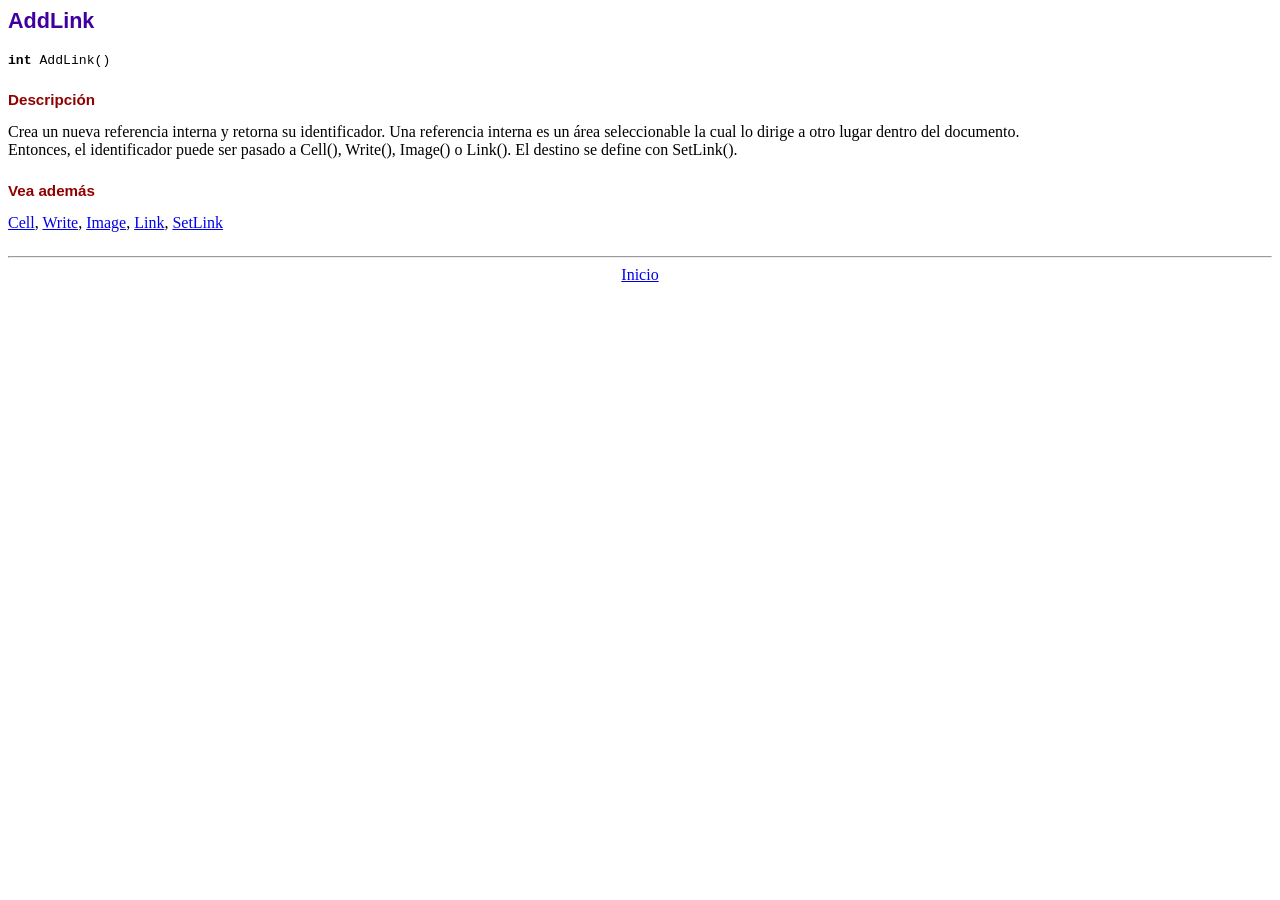
<file: PresentaciónFinal/administrador/FPDF/doc/addlink.htm>
<!DOCTYPE html PUBLIC "-//W3C//DTD HTML 4.01 Transitional//EN">
<html>
<head>
<meta http-equiv="Content-Type" content="text/html; charset=ISO-8859-1">
<title>AddLink</title>
<link type="text/css" rel="stylesheet" href="../fpdf.css">
</head>
<body>
<h1>AddLink</h1>
<code><b>int</b> AddLink()</code>
<h2>Descripci�n</h2>
Crea un nueva referencia interna y retorna su identificador. Una referencia interna es un �rea seleccionable la cual lo dirige a otro lugar dentro del documento.
<br>
Entonces, el identificador puede ser pasado a Cell(), Write(), Image() o Link(). El destino se define con SetLink().
<h2>Vea adem�s</h2>
<a href="cell.htm">Cell</a>,
<a href="write.htm">Write</a>,
<a href="image.htm">Image</a>,
<a href="link.htm">Link</a>,
<a href="setlink.htm">SetLink</a>
<hr style="margin-top:1.5em">
<div style="text-align:center"><a href="index.htm">Inicio</a></div>
</body>
</html>
</file>
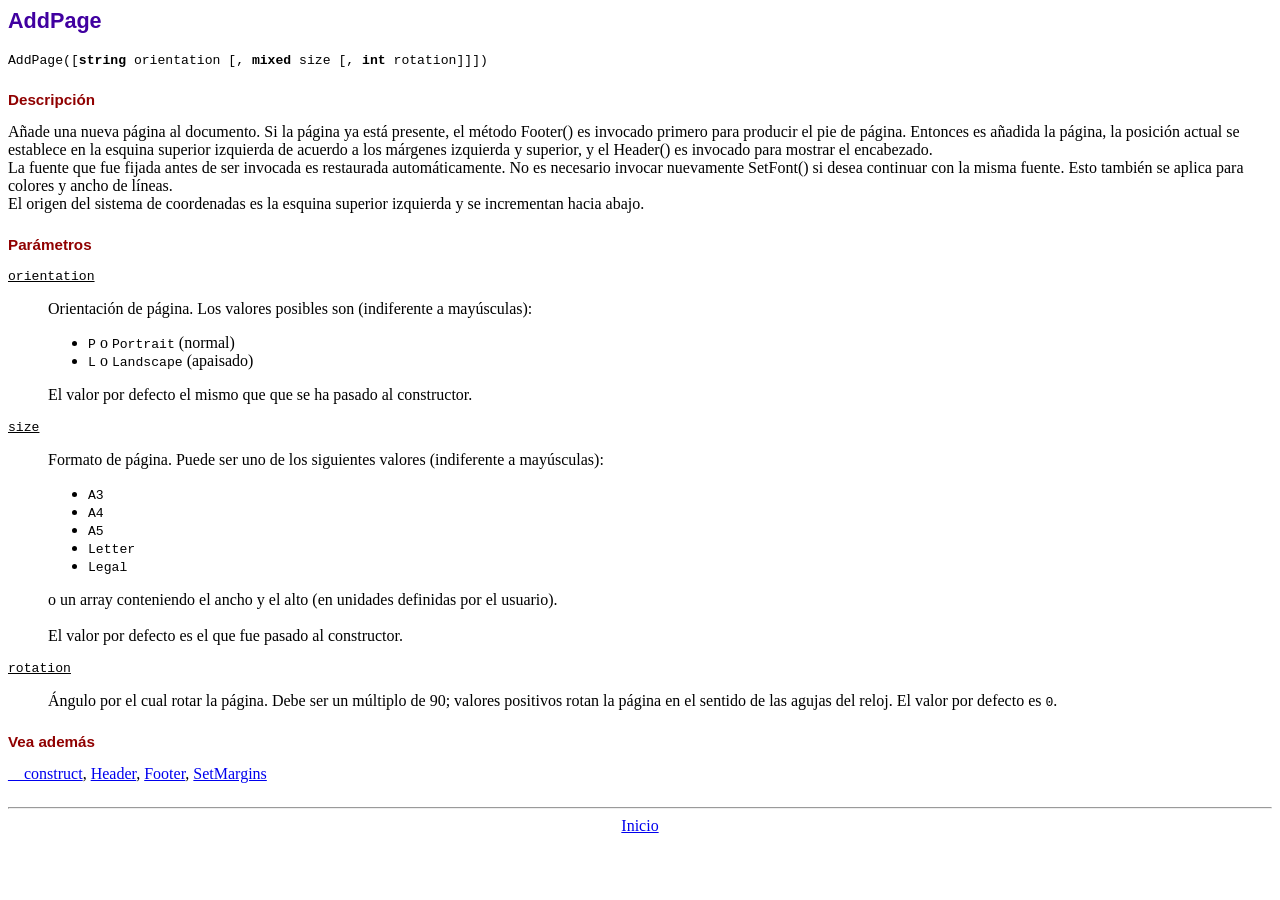
<file: PresentaciónFinal/administrador/FPDF/doc/addpage.htm>
<!DOCTYPE html PUBLIC "-//W3C//DTD HTML 4.01 Transitional//EN">
<html>
<head>
<meta http-equiv="Content-Type" content="text/html; charset=ISO-8859-1">
<title>AddPage</title>
<link type="text/css" rel="stylesheet" href="../fpdf.css">
</head>
<body>
<h1>AddPage</h1>
<code>AddPage([<b>string</b> orientation [, <b>mixed</b> size [, <b>int</b> rotation]]])</code>
<h2>Descripci�n</h2>
A�ade una nueva p�gina al documento. Si la p�gina ya est� presente, el m�todo Footer() es invocado primero para producir
el pie de p�gina. Entonces es a�adida la p�gina, la posici�n actual se establece en la esquina superior izquierda de
acuerdo a los m�rgenes izquierda y superior, y el Header() es invocado para mostrar el encabezado.<br>
La fuente que fue fijada antes de ser invocada es restaurada autom�ticamente. No es necesario invocar nuevamente SetFont()
si desea continuar con la misma fuente. Esto tambi�n se aplica para colores y ancho de l�neas.<br>
El origen del sistema de coordenadas es la esquina superior izquierda y se incrementan  hacia abajo.
<h2>Par�metros</h2>
<dl class="param">
<dt><code>orientation</code></dt>
<dd>
Orientaci�n de p�gina. Los valores posibles son (indiferente a may�sculas):
<ul>
<li><code>P</code> o <code>Portrait</code> (normal)</li>
<li><code>L</code> o <code>Landscape</code> (apaisado)</li>
</ul>
El valor por defecto el mismo que que se ha pasado al constructor.
</dd>
<dt><code>size</code></dt>
<dd>
Formato de p�gina. Puede ser uno de los siguientes valores (indiferente a may�sculas):
<ul>
<li><code>A3</code></li>
<li><code>A4</code></li>
<li><code>A5</code></li>
<li><code>Letter</code></li>
<li><code>Legal</code></li>
</ul>
o un array conteniendo el ancho y el alto (en unidades definidas por el usuario).<br>
<br>
El valor por defecto es el que fue pasado al constructor.
</dd>
<dt><code>rotation</code></dt>
<dd>
�ngulo por el cual rotar la p�gina. Debe ser un m�ltiplo de 90; valores positivos rotan
la p�gina en el sentido de las agujas del reloj. El valor por defecto es <code>0</code>.
</dd>
</dl>
<h2>Vea adem�s</h2>
<a href="__construct.htm">__construct</a>,
<a href="header.htm">Header</a>,
<a href="footer.htm">Footer</a>,
<a href="setmargins.htm">SetMargins</a>
<hr style="margin-top:1.5em">
<div style="text-align:center"><a href="index.htm">Inicio</a></div>
</body>
</html>
</file>
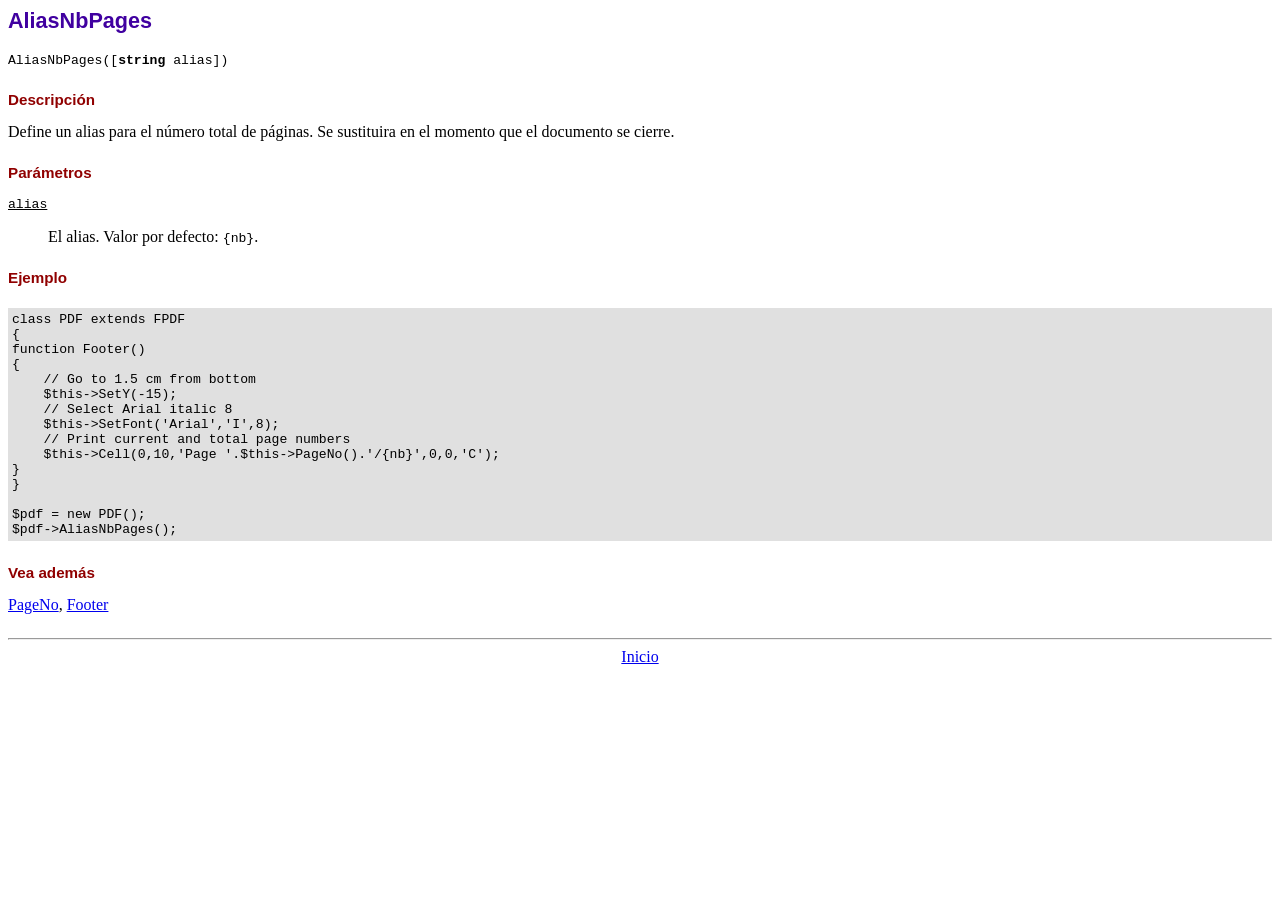
<file: PresentaciónFinal/administrador/FPDF/doc/aliasnbpages.htm>
<!DOCTYPE html PUBLIC "-//W3C//DTD HTML 4.01 Transitional//EN">
<html>
<head>
<meta http-equiv="Content-Type" content="text/html; charset=ISO-8859-1">
<title>AliasNbPages</title>
<link type="text/css" rel="stylesheet" href="../fpdf.css">
</head>
<body>
<h1>AliasNbPages</h1>
<code>AliasNbPages([<b>string</b> alias])</code>
<h2>Descripci�n</h2>
Define un alias para el n�mero total de p�ginas. Se sustituira en el momento que el documento se cierre.
<h2>Par�metros</h2>
<dl class="param">
<dt><code>alias</code></dt>
<dd>
El alias. Valor por defecto: <code>{nb}</code>.
</dd>
</dl>
<h2>Ejemplo</h2>
<div class="doc-source">
<pre><code>class PDF extends FPDF
{
function Footer()
{
    // Go to 1.5 cm from bottom
    $this-&gt;SetY(-15);
    // Select Arial italic 8
    $this-&gt;SetFont('Arial','I',8);
    // Print current and total page numbers
    $this-&gt;Cell(0,10,'Page '.$this-&gt;PageNo().'/{nb}',0,0,'C');
}
}

$pdf = new PDF();
$pdf-&gt;AliasNbPages();</code></pre>
</div>
<h2>Vea adem�s</h2>
<a href="pageno.htm">PageNo</a>,
<a href="footer.htm">Footer</a>
<hr style="margin-top:1.5em">
<div style="text-align:center"><a href="index.htm">Inicio</a></div>
</body>
</html>
</file>
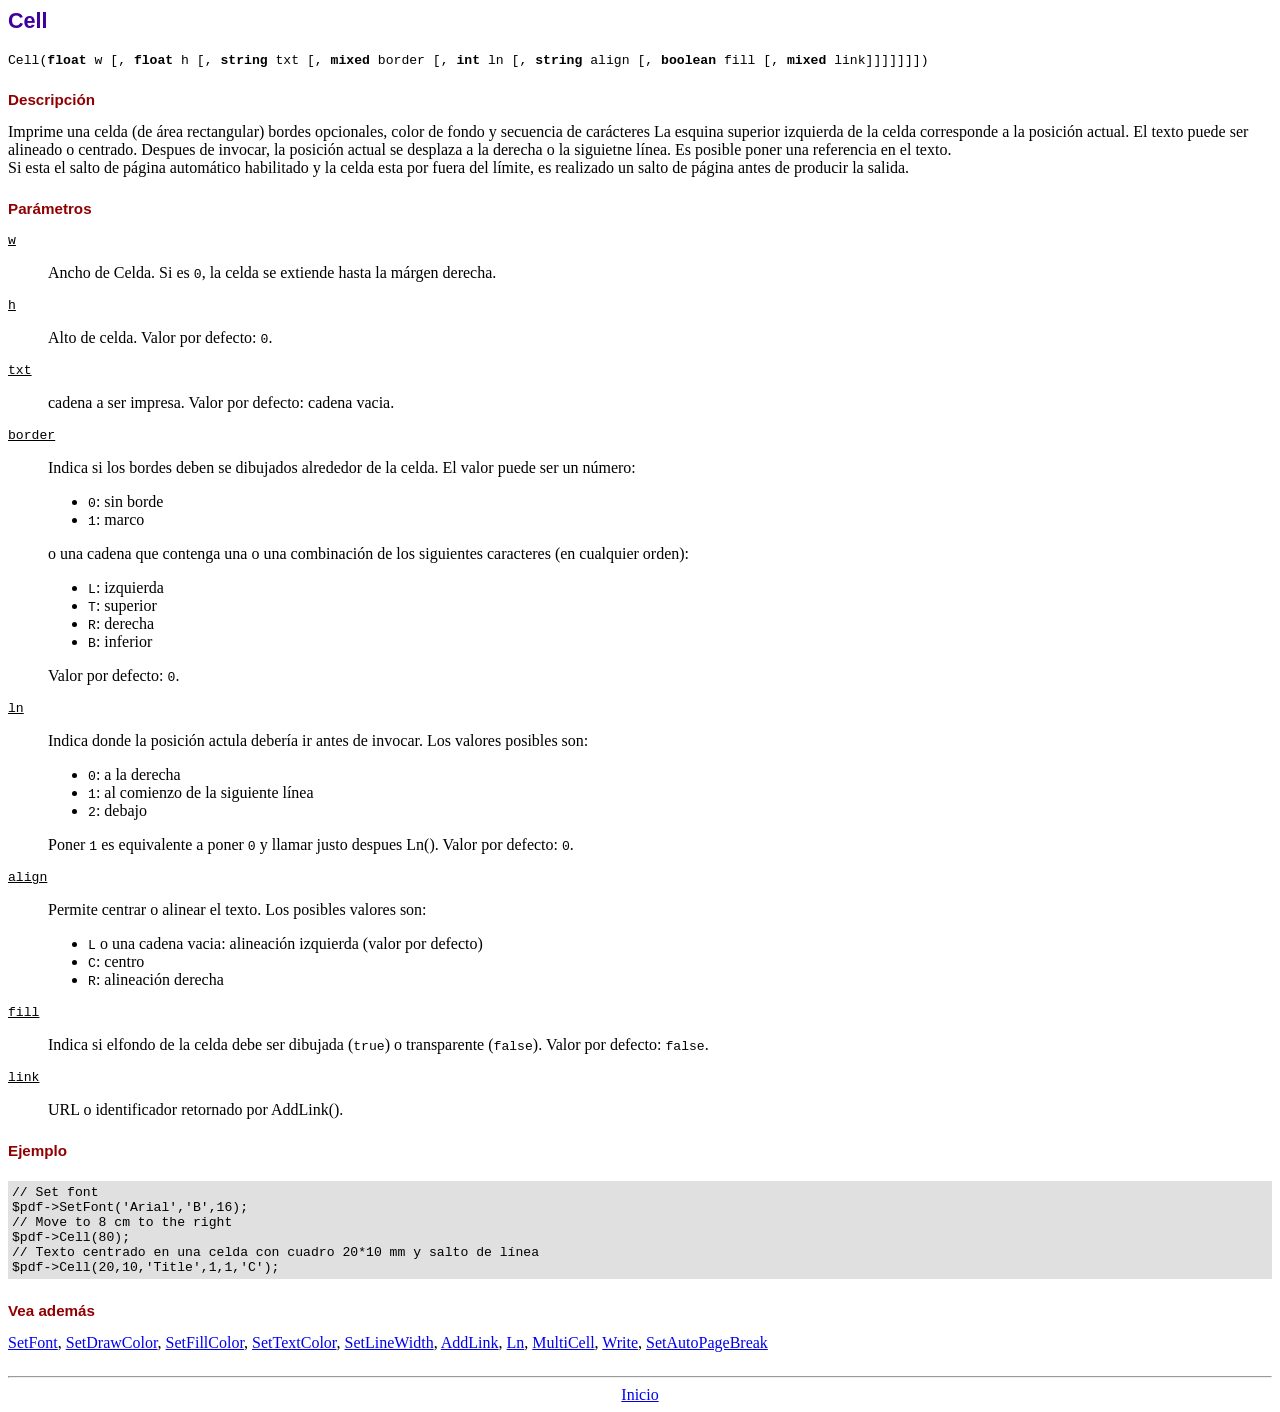
<file: PresentaciónFinal/administrador/FPDF/doc/cell.htm>
<!DOCTYPE html PUBLIC "-//W3C//DTD HTML 4.01 Transitional//EN">
<html>
<head>
<meta http-equiv="Content-Type" content="text/html; charset=ISO-8859-1">
<title>Cell</title>
<link type="text/css" rel="stylesheet" href="../fpdf.css">
</head>
<body>
<h1>Cell</h1>
<code>Cell(<b>float</b> w [, <b>float</b> h [, <b>string</b> txt [, <b>mixed</b> border [, <b>int</b> ln [, <b>string</b> align [, <b>boolean</b> fill [, <b>mixed</b> link]]]]]]])</code>
<h2>Descripci�n</h2>
Imprime una celda (de �rea rectangular) bordes opcionales, color de fondo y secuencia de car�cteres
La esquina superior izquierda de la celda corresponde a la posici�n actual. El texto puede ser alineado o centrado. Despues de invocar, la posici�n actual se desplaza a la derecha o la siguietne l�nea. Es posible poner una referencia en el texto.
<br>
Si esta el salto de p�gina autom�tico habilitado y la celda esta por fuera del l�mite, es realizado un salto de p�gina antes de producir la salida.
<h2>Par�metros</h2>
<dl class="param">
<dt><code>w</code></dt>
<dd>
Ancho de Celda. Si es <code>0</code>, la celda se extiende hasta la m�rgen derecha.
</dd>
<dt><code>h</code></dt>
<dd>
Alto de celda.
Valor por defecto: <code>0</code>.
</dd>
<dt><code>txt</code></dt>
<dd>
cadena a ser impresa.
Valor por defecto: cadena vacia.
</dd>
<dt><code>border</code></dt>
<dd>
Indica si los bordes deben se dibujados alrededor de la celda. El valor puede ser un n�mero:
<ul>
<li><code>0</code>: sin borde</li>
<li><code>1</code>: marco</li>
</ul>
o una cadena que contenga una o una combinaci�n de los siguientes caracteres (en cualquier orden):
<ul>
<li><code>L</code>: izquierda</li>
<li><code>T</code>: superior</li>
<li><code>R</code>: derecha</li>
<li><code>B</code>: inferior</li>
</ul>
Valor por defecto: <code>0</code>.
</dd>
<dt><code>ln</code></dt>
<dd>
Indica donde la posici�n actula deber�a ir antes de invocar. Los valores posibles son:
<ul>
<li><code>0</code>: a la derecha</li>
<li><code>1</code>: al comienzo de la siguiente l�nea</li>
<li><code>2</code>: debajo</li>
</ul>
Poner <code>1</code> es equivalente a poner <code>0</code> y llamar justo despues Ln().
Valor por defecto: <code>0</code>.
</dd>
<dt><code>align</code></dt>
<dd>
Permite centrar o alinear el texto. Los posibles valores son:
<ul>
<li><code>L</code> o una cadena vacia: alineaci�n izquierda (valor por defecto)</li>
<li><code>C</code>: centro</li>
<li><code>R</code>: alineaci�n derecha</li>
</ul>
</dd>
<dt><code>fill</code></dt>
<dd>
Indica si elfondo de la celda debe ser dibujada (<code>true</code>) o transparente (<code>false</code>).
Valor por defecto: <code>false</code>.
</dd>
<dt><code>link</code></dt>
<dd>
URL o identificador retornado por AddLink().
</dd>
</dl>
<h2>Ejemplo</h2>
<div class="doc-source">
<pre><code>// Set font
$pdf-&gt;SetFont('Arial','B',16);
// Move to 8 cm to the right
$pdf-&gt;Cell(80);
// Texto centrado en una celda con cuadro 20*10 mm y salto de l�nea
$pdf-&gt;Cell(20,10,'Title',1,1,'C');</code></pre>
</div>
<h2>Vea adem�s</h2>
<a href="setfont.htm">SetFont</a>,
<a href="setdrawcolor.htm">SetDrawColor</a>,
<a href="setfillcolor.htm">SetFillColor</a>,
<a href="settextcolor.htm">SetTextColor</a>,
<a href="setlinewidth.htm">SetLineWidth</a>,
<a href="addlink.htm">AddLink</a>,
<a href="ln.htm">Ln</a>,
<a href="multicell.htm">MultiCell</a>,
<a href="write.htm">Write</a>,
<a href="setautopagebreak.htm">SetAutoPageBreak</a>
<hr style="margin-top:1.5em">
<div style="text-align:center"><a href="index.htm">Inicio</a></div>
</body>
</html>
</file>
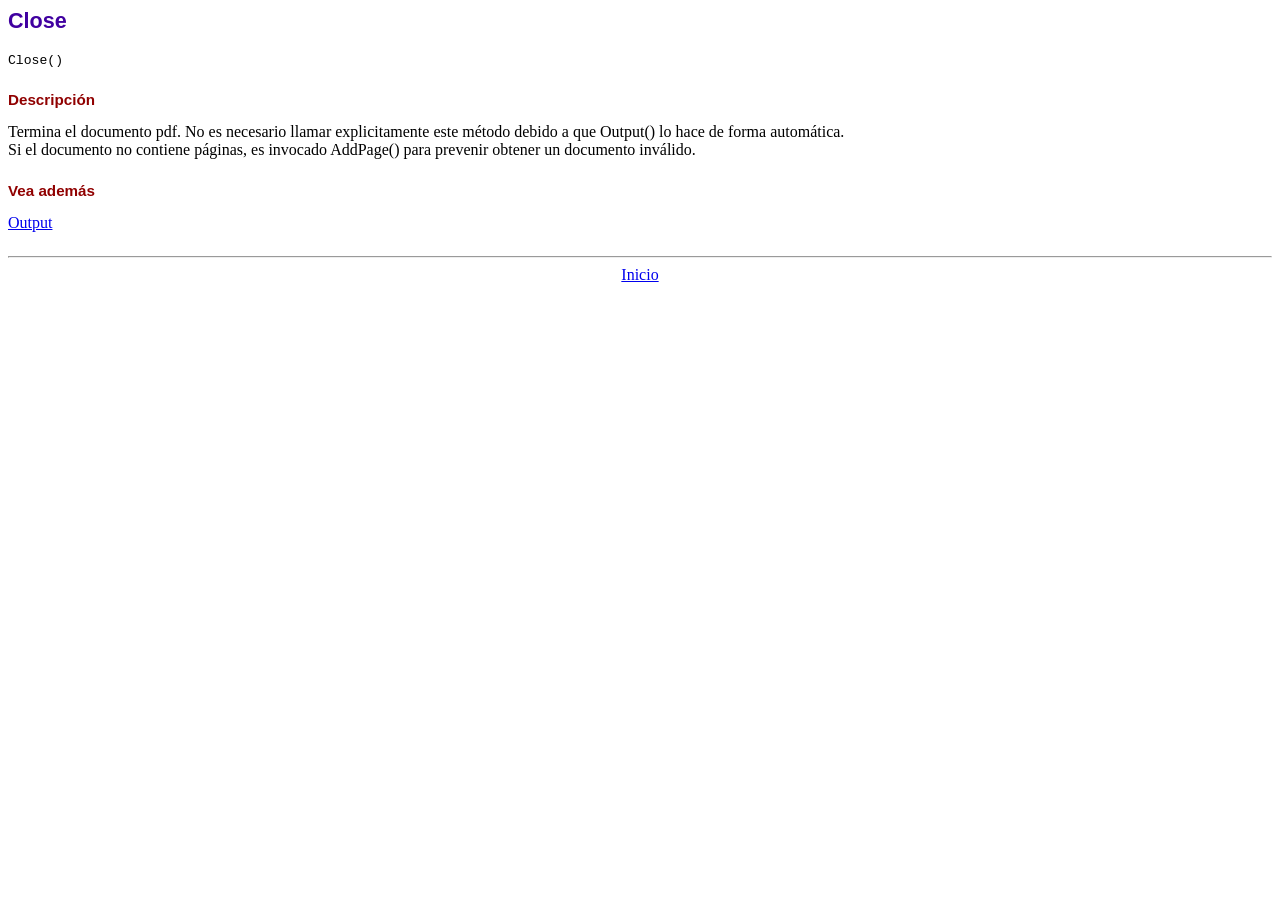
<file: PresentaciónFinal/administrador/FPDF/doc/close.htm>
<!DOCTYPE html PUBLIC "-//W3C//DTD HTML 4.01 Transitional//EN">
<html>
<head>
<meta http-equiv="Content-Type" content="text/html; charset=ISO-8859-1">
<title>Close</title>
<link type="text/css" rel="stylesheet" href="../fpdf.css">
</head>
<body>
<h1>Close</h1>
<code>Close()</code>
<h2>Descripci�n</h2>
Termina el documento pdf. No es necesario llamar explicitamente este m�todo debido a que
Output() lo hace de forma autom�tica.
<br>
Si el documento no contiene p�ginas, es invocado AddPage() para prevenir obtener un documento inv�lido.
<h2>Vea adem�s</h2>
<a href="output.htm">Output</a>
<hr style="margin-top:1.5em">
<div style="text-align:center"><a href="index.htm">Inicio</a></div>
</body>
</html>
</file>
<file: PresentaciónFinal/administrador/FPDF/fpdf.css>
body {font-family:"Times New Roman",serif}
h1 {font:bold 135% Arial,sans-serif; color:#4000A0; margin-bottom:0.9em}
h2 {font:bold 95% Arial,sans-serif; color:#900000; margin-top:1.5em; margin-bottom:1em}
dl.param dt {text-decoration:underline}
dl.param dd {margin-top:1em; margin-bottom:1em}
dl.param ul {margin-top:1em; margin-bottom:1em}
tt, code, kbd {font-family:"Courier New",Courier,monospace; font-size:82%}
div.source {margin-top:1.4em; margin-bottom:1.3em}
div.source pre {display:table; border:1px solid #24246A; width:100%; margin:0em; font-family:inherit; font-size:100%}
div.source code {display:block; border:1px solid #C5C5EC; background-color:#F0F5FF; padding:6px; color:#000000}
div.doc-source {margin-top:1.4em; margin-bottom:1.3em}
div.doc-source pre {display:table; width:100%; margin:0em; font-family:inherit; font-size:100%}
div.doc-source code {display:block; background-color:#E0E0E0; padding:4px}
.kw {color:#000080; font-weight:bold}
.str {color:#CC0000}
.cmt {color:#008000}
p.demo {text-align:center; margin-top:-0.9em}
a.demo {text-decoration:none; font-weight:bold; color:#0000CC}
a.demo:link {text-decoration:none; font-weight:bold; color:#0000CC}
a.demo:hover {text-decoration:none; font-weight:bold; color:#0000FF}
a.demo:active {text-decoration:none; font-weight:bold; color:#0000FF}
</file>
<file: PresentaciónFinal/Contactanos/styles_Contactanos.css>
* {
    box-sizing: border-box;
}

body {
    background: #181818;
    color: #fff;
    line-height: 1.6;
    font-family: 'Quicksand', sans-serif;
    padding: 0 1.5em;
}

.container {
    max-width: 1170px;
    margin-left: auto;
    margin-right: auto;
    padding: 1.5em;
}

ul {
    list-style: none;
    padding: 0;
}

.logo {
    text-align: center;
    font-size: 3em;
}

.logo span {
    color: #B70E21;
}

.contact-wrapper {
    box-shadow: 0 0 20px 0 rgba(255, 255, 255, .3);
}

.contact-wrapper > * {
    padding: 1em;
}

.contact-form {
    background: #222222;
}

.contact-form form {
    display: grid;
    grid-template-columns: 1fr 1fr;
}

.contact-form form label {
    display: block;
}

.contact-form form p {
    margin: 0;
    padding: 1em;
}

.contact-form form .block {
    grid-column: 1 / 3;
}

.contact-form form button,
.contact-form form input,
.contact-form form textarea {
    width: 100%;
    padding: .7em;
    border: none;
    background: none;
    outline: 0;
    color: #fff;
    border-bottom: 1px solid #d63031;
}

.contact-form form button {
    background: #B70E21;
    border: 0;
    text-transform: uppercase;
    padding: 1em;
}

.contact-form form button:hover,
.contact-form form button:focus {
    background: #d63031;
    color: #fff;
    transition: background-color 1s ease-out;
    outline: 0;
}

/* CONTACT INFO */
.contact-info {
    background: #000;
}

.contact-info h4, .contact-info ul, .contact-info p {
    text-align: center;
    margin: 0 0 1rem 0;
}

/* LARGE SIZE */
@media(min-width: 700px) {
    body {
        padding: 0 4em;
    }
    .contact-wrapper {
        display: grid;
        grid-template-columns: 2fr 1fr;
    }
    .contact-wrapper > * {
        padding: 2em;
    }
    .contact-info h4,
    .contact-info ul,
    .contact-info p {
        text-align: left;
    }
}
</file>
